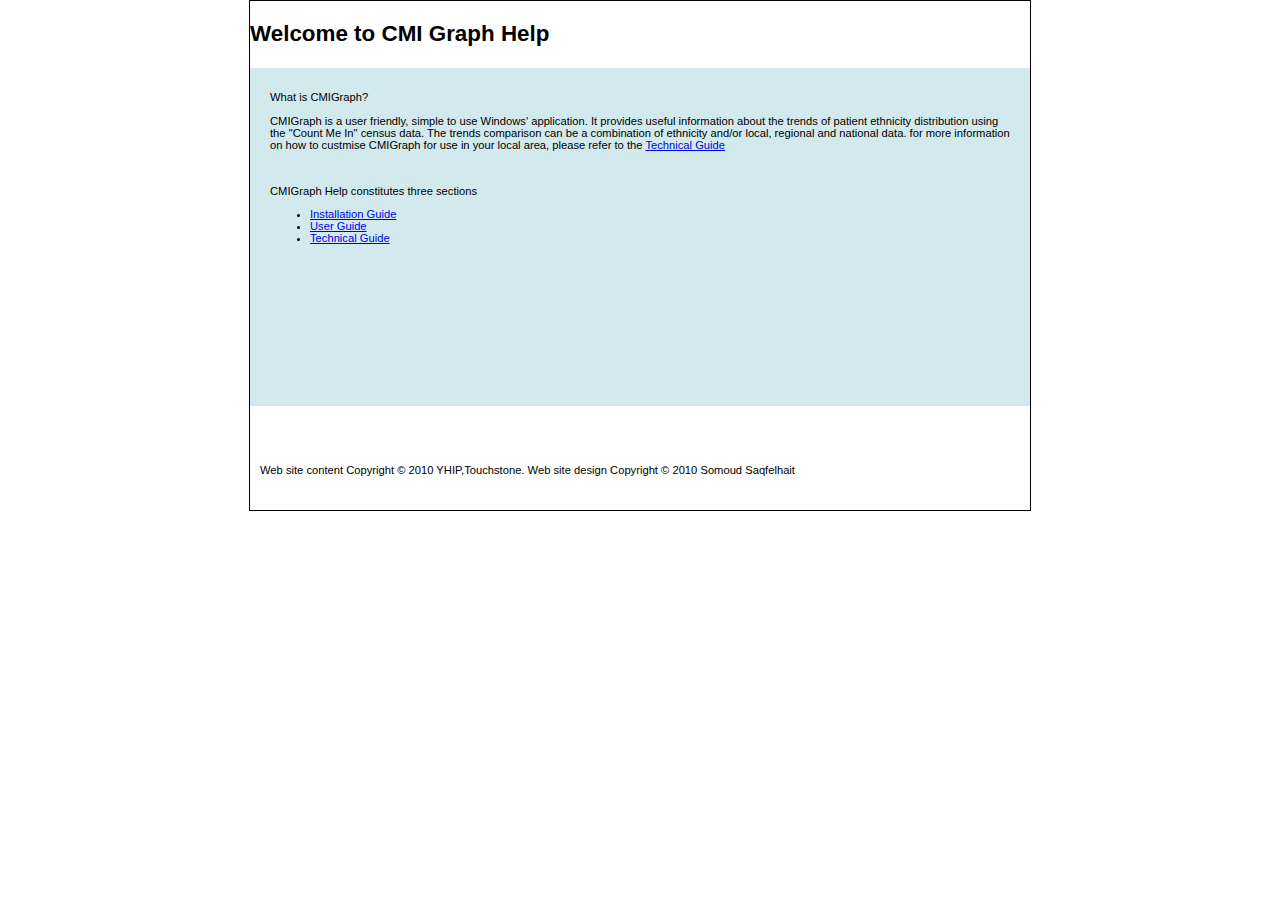
<file: CMI-User-Guide/index.html>
<!DOCTYPE html PUBLIC "-//W3C//DTD XHTML 1.0 Transitional//EN" "http://www.w3.org/TR/xhtml1/DTD/xhtml1-transitional.dtd">
<html xmlns="http://www.w3.org/1999/xhtml">
<head>
<meta http-equiv="Content-Type" content="text/html; charset=utf-8" />
<title>CMIGraph</title>
<link href="style.css" rel="stylesheet" type="text/css" /><!--[if IE]>
<style type="text/css"> 
/* place css fixes for all versions of IE in this conditional comment */
.thrColHybHdr #sidebar1, .thrColHybHdr #sidebar2 { padding-top: 30px; }
.thrColHybHdr #mainContent { zoom: 1; padding-top: 15px; }
/* the above proprietary zoom property gives IE the hasLayout it needs to avoid several bugs */
</style>
<![endif]-->
</head>

<body class="thrColHybHdr">

<div id="container">
  <div id="header">
    <h1>Welcome to CMI Graph Help</h1>
  <!-- end #header --></div>
  <div id="mainContent">
    <p>&nbsp;</p>
    <p>What is CMIGraph?</p>
    <p>CMIGraph is a user friendly, simple to use Windows' application. It provides useful information about the trends of patient ethnicity distribution using the &quot;Count Me In&quot; census data. The trends comparison can be a combination of ethnicity and/or local, regional and national data. for more information on how to custmise CMIGraph for use in your local area, please refer to the <a href="technical_guide.html">Technical Guide</a></p>
    <p>&nbsp;</p>
    <p>CMIGraph Help constitutes three sections</p>
    <ul>
      <li><a href="installation_guide.html">Installation Guide</a></li>
      <li><a href="user_guide.html">User Guide</a></li>
      <li><a href="technical_guide.html">Technical Guide</a></li>
    </ul>
    <p>&nbsp;</p>
    <p>&nbsp;</p>
    <p>&nbsp;</p>
    <p>&nbsp;</p>
    <p>&nbsp;</p>
    <p>
      <!-- end #mainContent -->
  </p>
    <p>&nbsp;</p>
    <p>&nbsp;</p>
</div>
	<!-- This clearing element should immediately follow the #mainContent div in order to force the #container div to contain all child floats --><br class="clearfloat" />
   <div id="footer">
<p>&nbsp;</p>
<div id="footer2">
  <div id="footer3">
    <div id="copy">Web site content Copyright © 2010 YHIP,Touchstone. Web site design Copyright © 2010 
      Somoud Saqfelhait</div>
  </div>
  <p>&nbsp;</p>
  <!-- end #footer -->
</div>
<!-- end #container -->
</div></div>
</body>
</html>
</file>
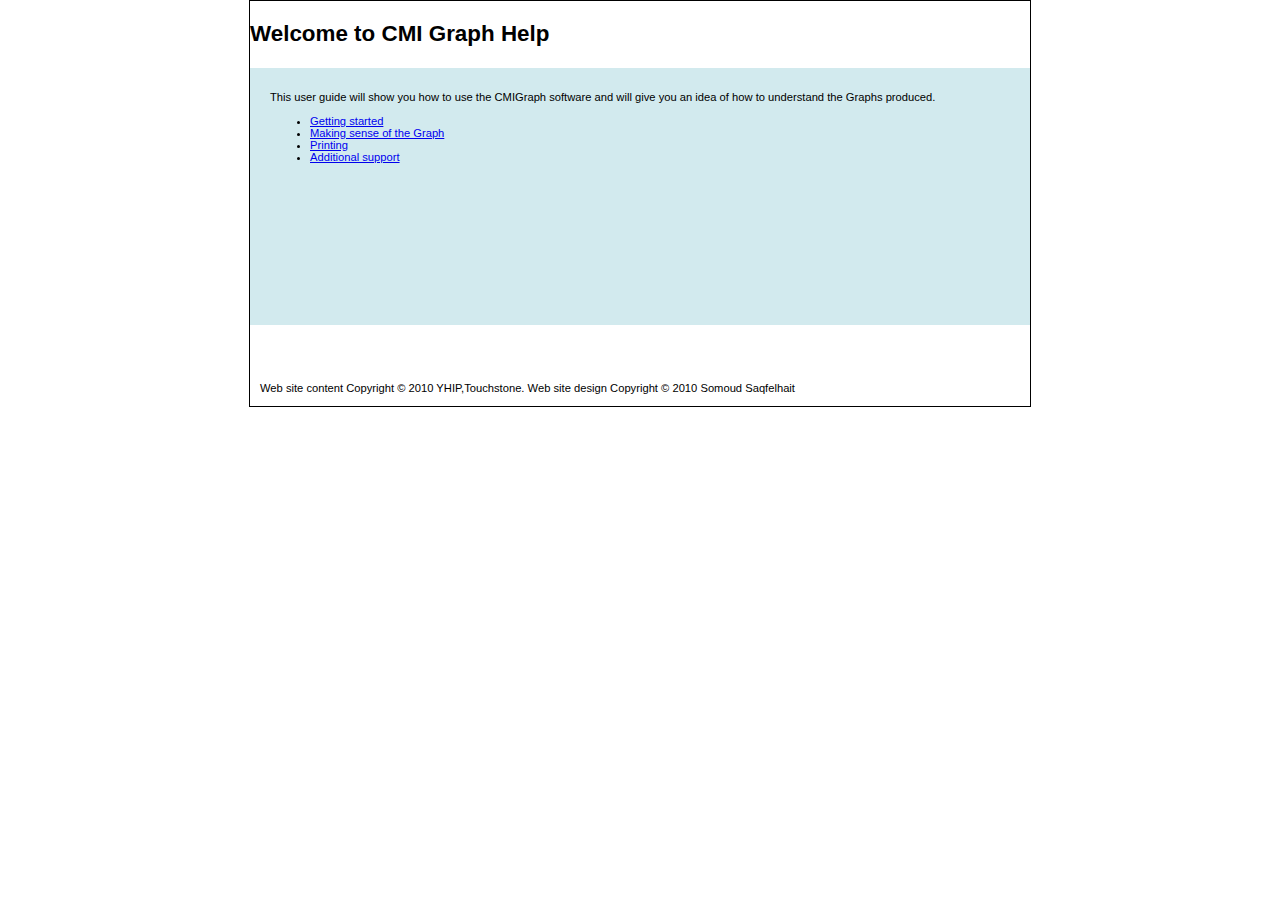
<file: CMI-User-Guide/additional support.html>
<!DOCTYPE html PUBLIC "-//W3C//DTD XHTML 1.0 Transitional//EN" "http://www.w3.org/TR/xhtml1/DTD/xhtml1-transitional.dtd">
<html xmlns="http://www.w3.org/1999/xhtml">
<head>
<meta http-equiv="Content-Type" content="text/html; charset=utf-8" />
<title>CMIGraph</title>
<link href="style.css" rel="stylesheet" type="text/css" /><!--[if IE]>
<style type="text/css"> 
/* place css fixes for all versions of IE in this conditional comment */
.thrColHybHdr #sidebar1, .thrColHybHdr #sidebar2 { padding-top: 30px; }
.thrColHybHdr #mainContent { zoom: 1; padding-top: 15px; }
/* the above proprietary zoom property gives IE the hasLayout it needs to avoid several bugs */
</style>
<![endif]-->
</head>

<body class="thrColHybHdr">

<div id="container">
  <div id="header">
    <h1>Welcome to CMI Graph Help</h1>
  <!-- end #header --></div>
  <div id="mainContent">
    <p>&nbsp;</p>
    <p>This user guide will show you how to use the CMIGraph software and will give you an idea of how to understand the Graphs produced.</p>
    <ul>
      <li><a href="getting_started.html">Getting started</a></li>
      <li><a href="making_sense.html">Making sense of the Graph</a></li>
      <li><a href="printing.html">Printing</a></li>
      <li><a href="additional support.html">Additional support</a></li>
    </ul>
<p>&nbsp;</p>
    <p>&nbsp;</p>
    <p>&nbsp;</p>
    <p>&nbsp;</p>
    <p>&nbsp;</p>
    <p>
      <!-- end #mainContent -->
  </p>
    <p>&nbsp;</p>
    <p>&nbsp;</p>
  </div>
	<!-- This clearing element should immediately follow the #mainContent div in order to force the #container div to contain all child floats --><br class="clearfloat" />
   <div id="footer">
<p>&nbsp;</p>
<div id="footer2">
  <p>Web site content Copyright © 2010 YHIP,Touchstone. Web site design Copyright © 2010 
      Somoud Saqfelhait</p>
  <!-- end #footer -->
</div>
<!-- end #container -->
</div></div>
</body>
</html>
</file>
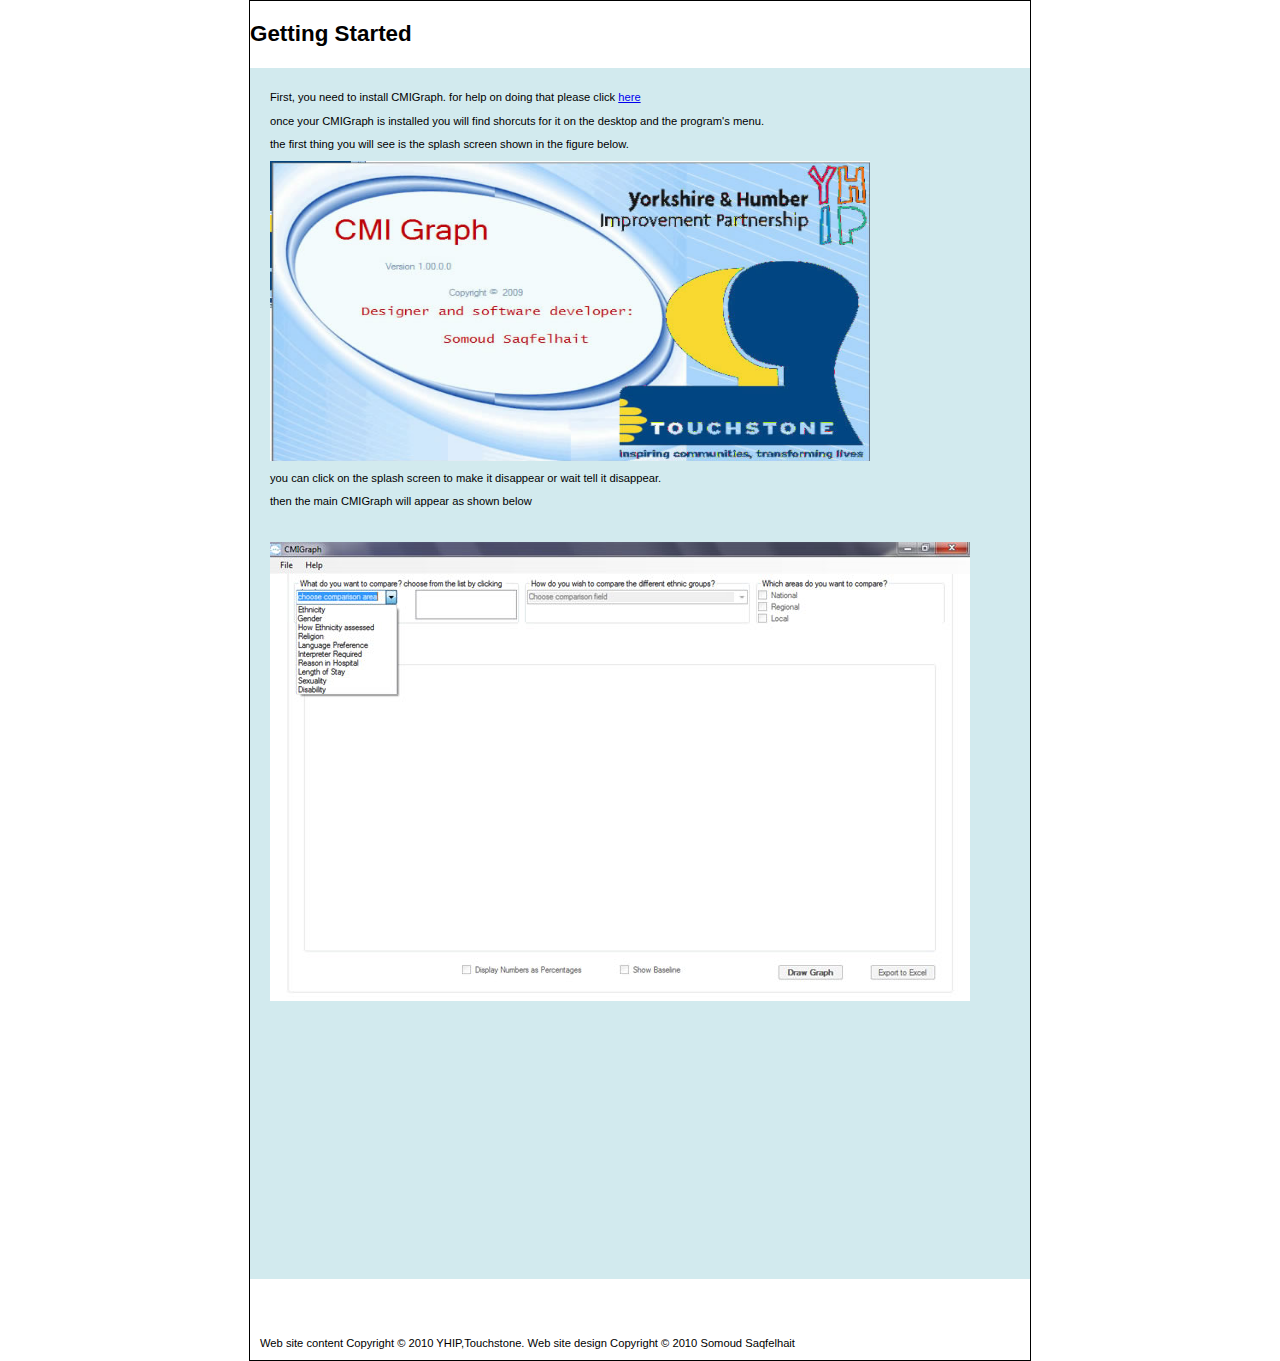
<file: CMI-User-Guide/getting_started.html>
<!DOCTYPE html PUBLIC "-//W3C//DTD XHTML 1.0 Transitional//EN" "http://www.w3.org/TR/xhtml1/DTD/xhtml1-transitional.dtd">
<html xmlns="http://www.w3.org/1999/xhtml">
<head>
<meta http-equiv="Content-Type" content="text/html; charset=utf-8" />
<title>CMIGraph-Getting Started</title>
<link href="style.css" rel="stylesheet" type="text/css" /><!--[if IE]>
<style type="text/css"> 
/* place css fixes for all versions of IE in this conditional comment */
.thrColHybHdr #sidebar1, .thrColHybHdr #sidebar2 { padding-top: 30px; }
.thrColHybHdr #mainContent { zoom: 1; padding-top: 15px; }
/* the above proprietary zoom property gives IE the hasLayout it needs to avoid several bugs */
</style>
<![endif]-->
</head>

<body class="thrColHybHdr">

<div id="container">
  <div id="header">
    <h1>Getting Started</h1>
  <!-- end #header --></div>
  <div id="mainContent">
    <p>&nbsp;</p>
    <p>First, you need to install CMIGraph. for help on doing that please click <a href="installation_guide.html">here</a></p>
    <p>once your CMIGraph is installed you will find shorcuts for it on the desktop and the program's menu.</p>
    <p>the first thing you will see is the splash screen shown in the figure below.</p>
    <p><img src="splash.jpg" alt="" width="600" height="300" align="middle" /></p>
    <p>you can click on the splash screen to make it disappear or wait tell it disappear.</p>
    <p>then the main CMIGraph will appear as shown below</p>
    <p>&nbsp;</p>
    <p><img src="main.jpg" alt="" width="700" height="459" /></p>
    <p>&nbsp;</p>
    <p>&nbsp;</p>
    <p>&nbsp;</p>
    <p>&nbsp;</p>
<p>&nbsp;</p>
    <p>&nbsp;</p>
    <p>&nbsp;</p>
    <p>&nbsp;</p>
    <p>&nbsp;</p>
    <p>&nbsp;</p>
    <p>
      <!-- end #mainContent -->
  </p>
    <p>&nbsp;</p>
    <p>&nbsp;</p>
  </div>
	<!-- This clearing element should immediately follow the #mainContent div in order to force the #container div to contain all child floats --><br class="clearfloat" />
   <div id="footer">
<p>&nbsp;</p>
<div id="footer2">
  <p>Web site content Copyright © 2010 YHIP,Touchstone. Web site design Copyright © 2010 
      Somoud Saqfelhait</p>
  <div id="footer3">
    <div id="copy"></div>
  </div>
  <!-- end #footer -->
</div>
<!-- end #container -->
</div></div>
</body>
</html>
</file>
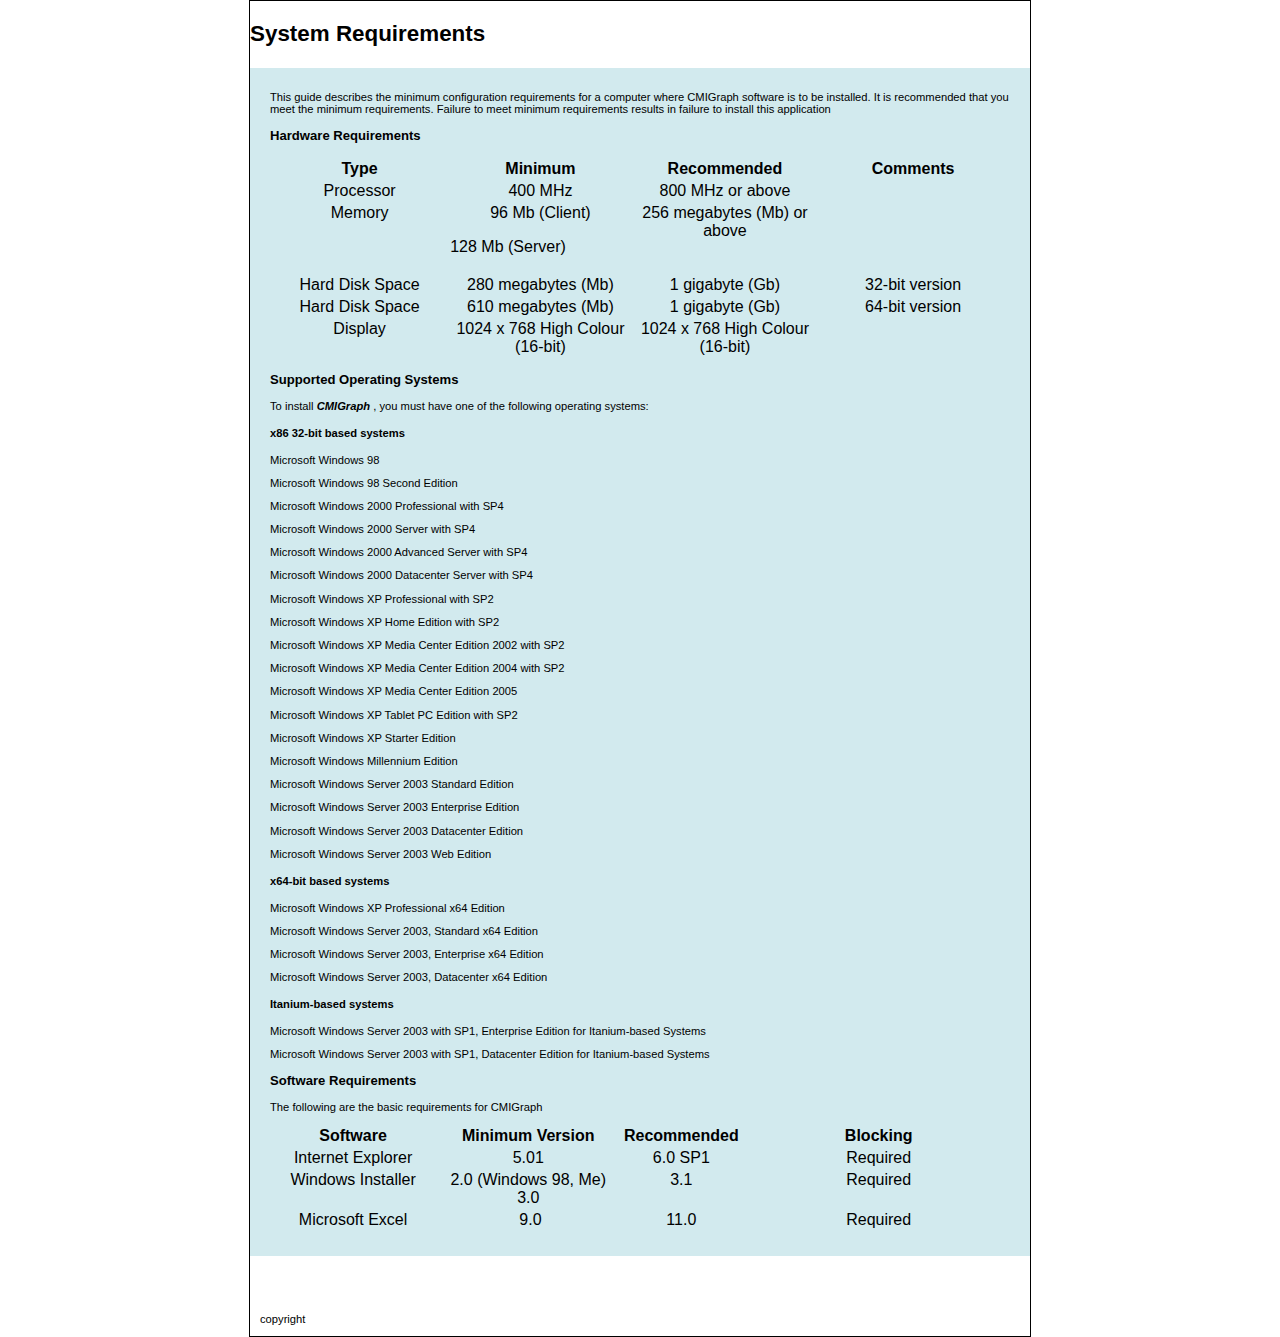
<file: CMI-User-Guide/installation_guide-requirements.html>
<!DOCTYPE html PUBLIC "-//W3C//DTD XHTML 1.0 Transitional//EN" "http://www.w3.org/TR/xhtml1/DTD/xhtml1-transitional.dtd">
<html xmlns="http://www.w3.org/1999/xhtml">
<head>
<meta http-equiv="Content-Type" content="text/html; charset=utf-8" />
<title>CMIGraph</title>
<link href="style.css" rel="stylesheet" type="text/css" /><!--[if IE]>
<style type="text/css"> 
/* place css fixes for all versions of IE in this conditional comment */
.thrColHybHdr #sidebar1, .thrColHybHdr #sidebar2 { padding-top: 30px; }
.thrColHybHdr #mainContent { zoom: 1; padding-top: 15px; }
/* the above proprietary zoom property gives IE the hasLayout it needs to avoid several bugs */
</style>
<![endif]-->
</head>

<body class="thrColHybHdr">

<div id="container">
  <div id="header">
    <h1>System Requirements</h1>
  <!-- end #header --></div>
  <div id="mainContent">
    <p>&nbsp;</p>
    <p>This guide describes the minimum configuration requirements for a   computer where CMIGraph software is to be installed. It is recommended that you meet the   minimum requirements. Failure to meet minimum requirements results in failure to install this application</p>
    <h3><a>
      <!---->
    </a>Hardware Requirements</h3>
    <div>
      <table>
        <tbody>
          <tr valign="top">
            <th width="24%">Type</th>
            <th width="25%">Minimum</th>
            <th width="25%">Recommended</th>
            <th width="26%">Comments</th>
          </tr>
          <tr valign="top">
            <td width="24%">Processor</td>
            <td width="25%">400 MHz</td>
            <td width="25%">800 MHz or above</td>
            <td width="26%"> </td>
          </tr>
          <tr valign="top">
            <td width="24%">Memory</td>
            <td width="25%">96 Mb (Client)
              <p>128 Mb (Server)</p></td>
            <td width="25%">256 megabytes (Mb) or above</td>
            <td width="26%"> </td>
          </tr>
          <tr valign="top">
            <td width="24%">Hard Disk Space</td>
            <td width="25%">280 megabytes (Mb)</td>
            <td width="25%">1 gigabyte (Gb)</td>
            <td width="26%">32-bit version</td>
          </tr>
          <tr valign="top">
            <td width="24%">Hard Disk Space</td>
            <td width="25%">610 megabytes (Mb)</td>
            <td width="25%">1 gigabyte (Gb)</td>
            <td width="26%">64-bit version</td>
          </tr>
          <tr valign="top">
            <td width="24%">Display</td>
            <td width="25%">1024 x 768 High Colour (16-bit)</td>
            <td width="25%">1024 x 768 High Colour (16-bit)</td>
            <td width="26%"> </td>
          </tr>
        </tbody>
      </table>
    </div>
    <h3><a>
      <!---->
    </a>Supported Operating Systems</h3>
    <p>To install <strong><em>CMIGraph </em></strong>, you must have one of the following   operating systems:</p>
    <h4>x86 32-bit based systems</h4>
    <p>Microsoft Windows 98 </p>
    <p>Microsoft Windows 98 Second Edition </p>
    <p>Microsoft Windows 2000 Professional with SP4 </p>
    <p>Microsoft Windows 2000 Server with SP4 </p>
    <p>Microsoft Windows 2000 Advanced Server with SP4 </p>
    <p>Microsoft Windows 2000 Datacenter Server with SP4 </p>
    <p>Microsoft Windows XP Professional with SP2 </p>
    <p>Microsoft Windows XP Home Edition with SP2 </p>
    <p>Microsoft Windows XP Media Center Edition 2002 with SP2 </p>
    <p>Microsoft Windows XP Media Center Edition 2004 with SP2 </p>
    <p>Microsoft Windows XP Media Center Edition 2005 </p>
    <p>Microsoft Windows XP Tablet PC Edition with SP2 </p>
    <p>Microsoft Windows XP Starter Edition </p>
    <p>Microsoft Windows Millennium Edition </p>
    <p>Microsoft Windows Server 2003 Standard Edition </p>
    <p>Microsoft Windows Server 2003 Enterprise Edition </p>
    <p>Microsoft Windows Server 2003 Datacenter Edition </p>
    <p>Microsoft Windows Server 2003 Web Edition </p>
    <h4>x64-bit based systems</h4>
    <p>Microsoft Windows XP Professional x64 Edition </p>
    <p>Microsoft Windows Server 2003, Standard x64 Edition </p>
    <p>Microsoft Windows Server 2003, Enterprise x64 Edition </p>
    <p>Microsoft Windows Server 2003, Datacenter x64 Edition </p>
    <h4>Itanium-based systems</h4>
    <p>Microsoft Windows Server 2003 with SP1, Enterprise Edition for Itanium-based   Systems </p>
    <p>Microsoft Windows Server 2003 with SP1, Datacenter Edition for Itanium-based   Systems </p>
    <h3><a>
      <!---->
    </a>Software Requirements</h3>
    <p>The following are the basic requirements for CMIGraph</p>
    <div>
      <table width="747">
        <tbody>
          <tr valign="top">
            <th width="22%">Software</th>
            <th width="25%">Minimum Version</th>
            <th width="16%">Recommended</th>
            <th width="37%">Blocking</th>
          </tr>
          <tr valign="top">
            <td width="22%">Internet Explorer</td>
            <td width="25%">5.01</td>
            <td width="16%">6.0 SP1</td>
            <td width="37%">Required</td>
          </tr>
          <tr valign="top">
            <td width="22%">Windows Installer</td>
            <td width="25%">2.0 (Windows 98, Me) 3.0</td>
            <td width="16%">3.1</td>
            <td width="37%">Required</td>
          </tr>
          <tr valign="top">
            <td width="22%">Microsoft Excel</td>
            <td width="25%"> 9.0</td>
            <td width="16%">11.0</td>
            <td width="37%">Required</td>
          </tr>
        </tbody>
      </table>
    </div>
    <blockquote>&nbsp;</blockquote>
  </div>
	<!-- This clearing element should immediately follow the #mainContent div in order to force the #container div to contain all child floats --><br class="clearfloat" />
   <div id="footer">
<p>&nbsp;</p>
<div id="footer2">
  <p>copyright </p>
  <!-- end #footer -->
</div>
<!-- end #container -->
</div></div>
</body>
</html>
</file>
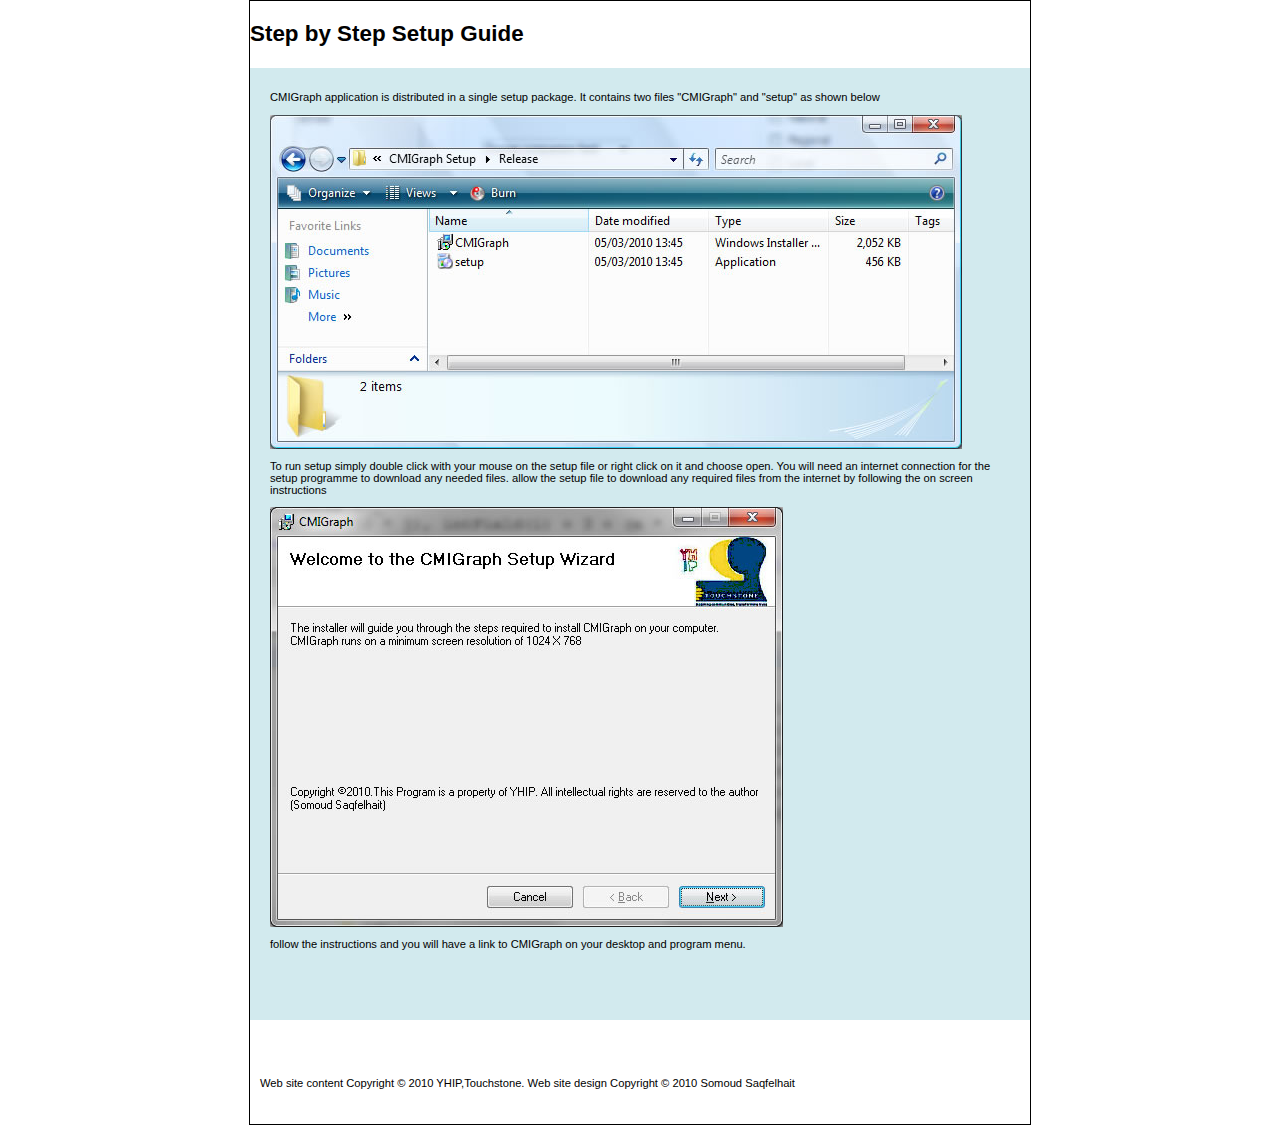
<file: CMI-User-Guide/installation_guide-steps.html>
<!DOCTYPE html PUBLIC "-//W3C//DTD XHTML 1.0 Transitional//EN" "http://www.w3.org/TR/xhtml1/DTD/xhtml1-transitional.dtd">
<html xmlns="http://www.w3.org/1999/xhtml">
<head>
<meta http-equiv="Content-Type" content="text/html; charset=utf-8" />
<title>CMIGraph</title>
<link href="style.css" rel="stylesheet" type="text/css" /><!--[if IE]>
<style type="text/css"> 
/* place css fixes for all versions of IE in this conditional comment */
.thrColHybHdr #sidebar1, .thrColHybHdr #sidebar2 { padding-top: 30px; }
.thrColHybHdr #mainContent { zoom: 1; padding-top: 15px; }
/* the above proprietary zoom property gives IE the hasLayout it needs to avoid several bugs */
</style>
<![endif]-->
</head>

<body class="thrColHybHdr">

<div id="container">
  <div id="header">
    <h1>Step by Step Setup Guide</h1>
  <!-- end #header --></div>
  <div id="mainContent">
    <p>&nbsp;</p>
    <p>CMIGraph application is distributed in a single setup package. It contains two files &quot;CMIGraph&quot; and &quot;setup&quot; as shown below</p>
    <p><img src="fils.jpg" alt="Files" width="692" height="334" /></p>
    <p>To run setup simply double click with your mouse on the setup file or right click on it and choose open. You will need an internet connection for the setup programme to download any needed files. allow the setup file to download any required files from the internet by following the on screen instructions</p>
    <p><img src="setup1.jpg" alt="" width="513" height="420" align="bottom" /></p>
    <p>follow the instructions and you will have a link to CMIGraph on your desktop and program menu.</p>
    <p>&nbsp;</p>
    <p>&nbsp;</p>
    <p>&nbsp;</p>
  </div>
	<!-- This clearing element should immediately follow the #mainContent div in order to force the #container div to contain all child floats --><br class="clearfloat" />
   <div id="footer">
<p>&nbsp;</p>
<div id="footer2">
  <div id="copy">Web site content Copyright © 2010 YHIP,Touchstone. Web site design Copyright © 2010 
     Somoud Saqfelhait<br />
  </div>
  <p>&nbsp;</p>
<!-- end #footer -->
</div>
<!-- end #container -->
</div></div>
</body>
</html>
</file>
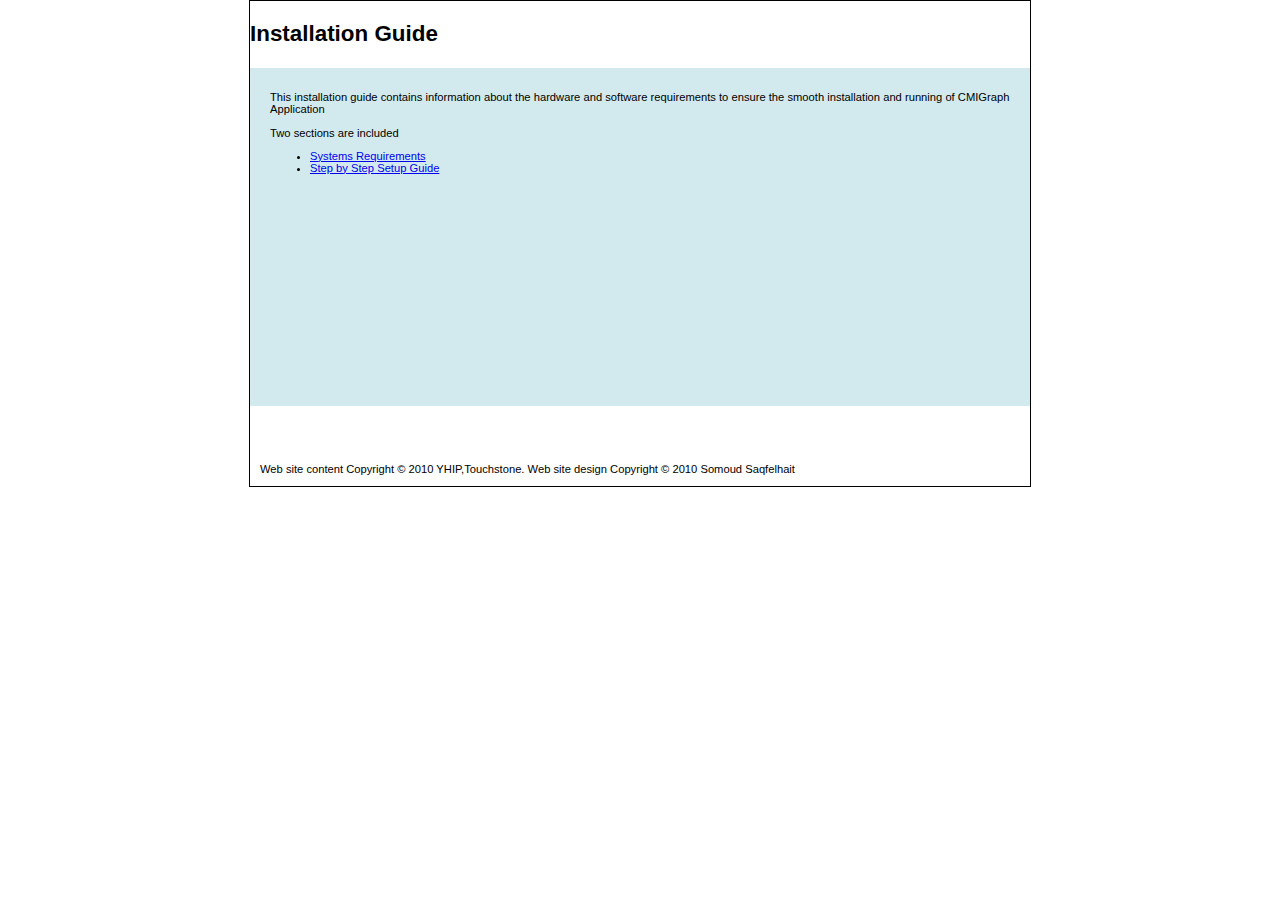
<file: CMI-User-Guide/installation_guide.html>
<!DOCTYPE html PUBLIC "-//W3C//DTD XHTML 1.0 Transitional//EN" "http://www.w3.org/TR/xhtml1/DTD/xhtml1-transitional.dtd">
<html xmlns="http://www.w3.org/1999/xhtml">
<head>
<meta http-equiv="Content-Type" content="text/html; charset=utf-8" />
<title>CMIGraph</title>
<link href="style.css" rel="stylesheet" type="text/css" /><!--[if IE]>
<style type="text/css"> 
/* place css fixes for all versions of IE in this conditional comment */
.thrColHybHdr #sidebar1, .thrColHybHdr #sidebar2 { padding-top: 30px; }
.thrColHybHdr #mainContent { zoom: 1; padding-top: 15px; }
/* the above proprietary zoom property gives IE the hasLayout it needs to avoid several bugs */
</style>
<![endif]-->
</head>

<body class="thrColHybHdr">

<div id="container">
  <div id="header">
    <h1>Installation Guide </h1>
  <!-- end #header --></div>
  <div id="mainContent">
    <p>&nbsp;</p>
    <p>This installation guide contains information about the hardware and software requirements to ensure the smooth installation and running of CMIGraph Application</p>
    <p>Two sections are included</p>
    <ul>
      <li><a href="installation_guide-requirements.html">Systems Requirements</a></li>
      <li><a href="installation_guide-steps.html">Step by Step Setup Guide</a></li>
    </ul>
    <p>&nbsp;</p>
    <p>&nbsp;</p>
    <p>&nbsp;</p>
    <p>&nbsp;</p>
    <p>&nbsp;</p>
    <p>&nbsp;</p>
    <p>&nbsp;</p>
    <p>&nbsp;</p>
    <p>&nbsp;</p>
    <p>&nbsp;</p>
  </div>
   <!-- This clearing element should immediately follow the #mainContent div in order to force the #container div to contain all child floats --><br class="clearfloat" />
   <div id="footer">
<p>&nbsp;</p>
<div id="footer2">
  <p>Web site content Copyright © 2010 YHIP,Touchstone. Web site design Copyright © 2010 
      Somoud Saqfelhait</p>
  <div id="footer3">
    <div id="copy"></div>
  </div>
  <!-- end #footer -->
</div>
<!-- end #container -->
</div></div>
</body>
</html>
</file>
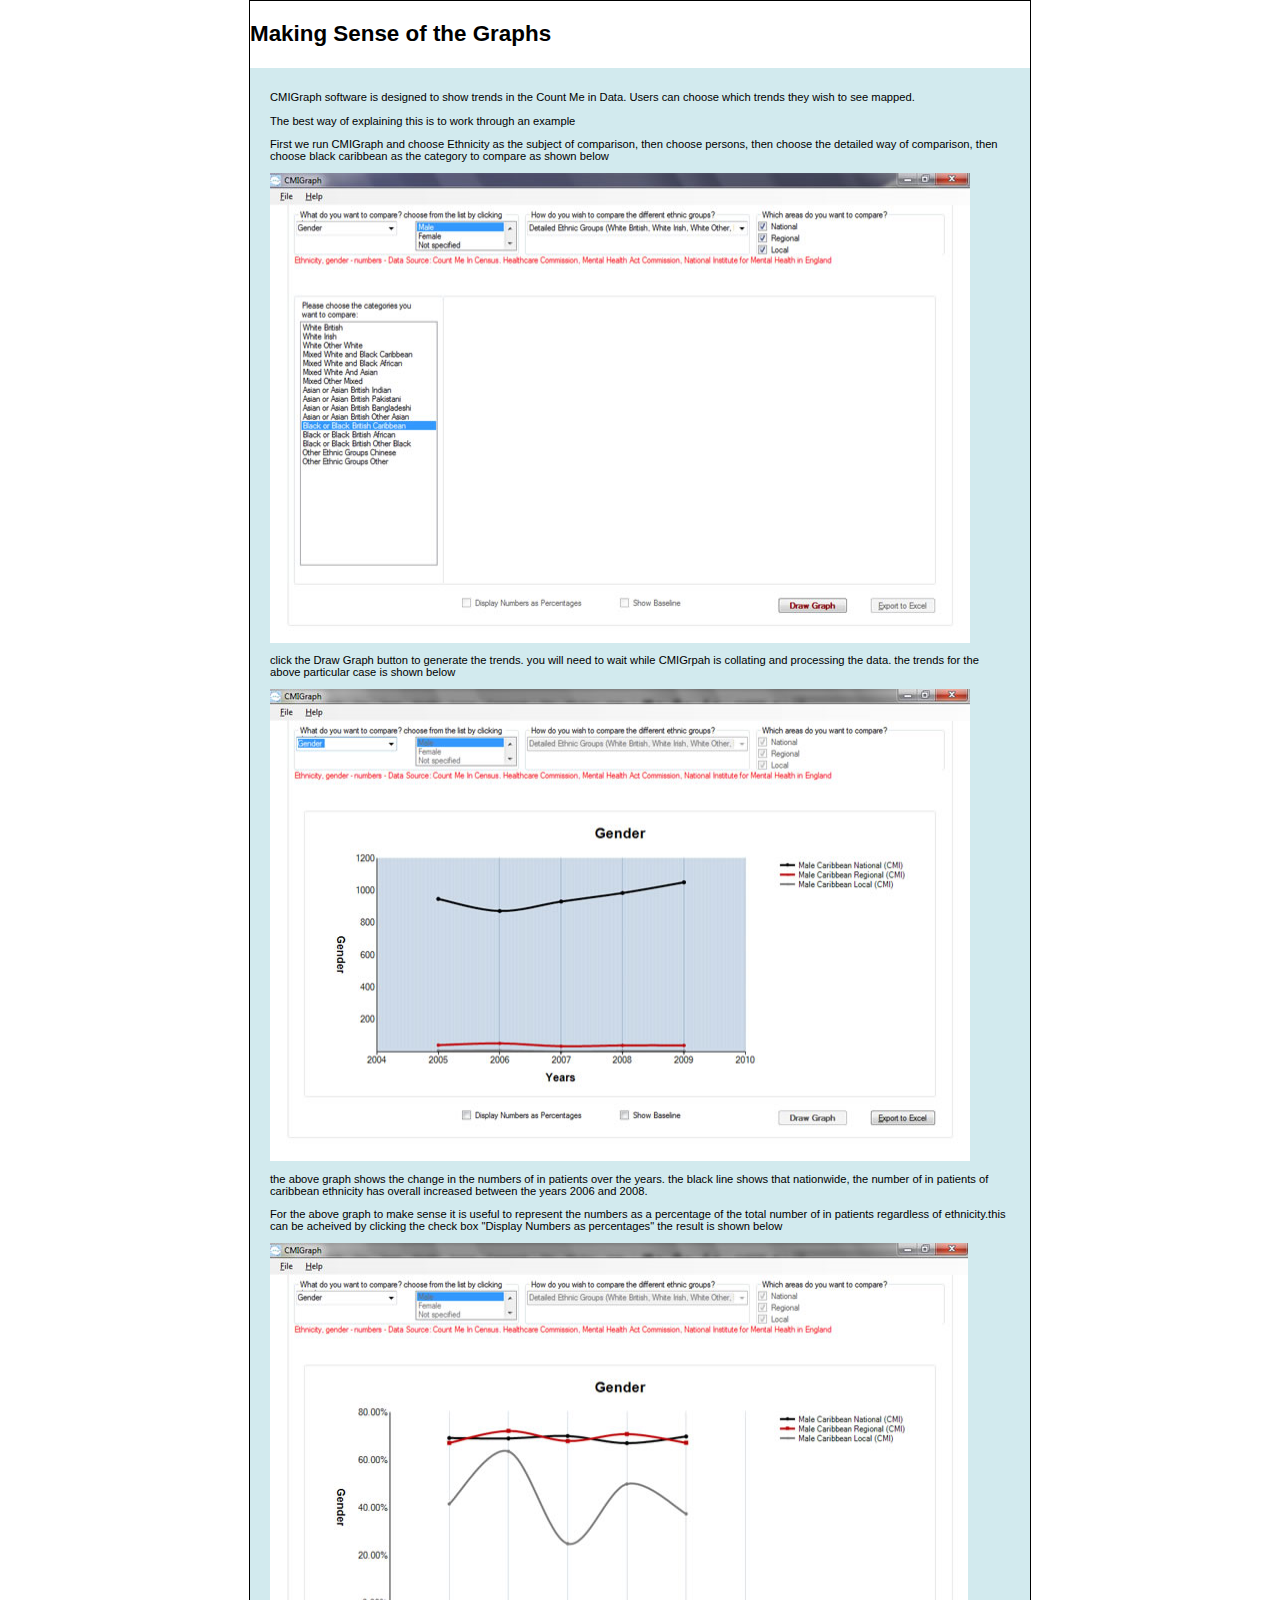
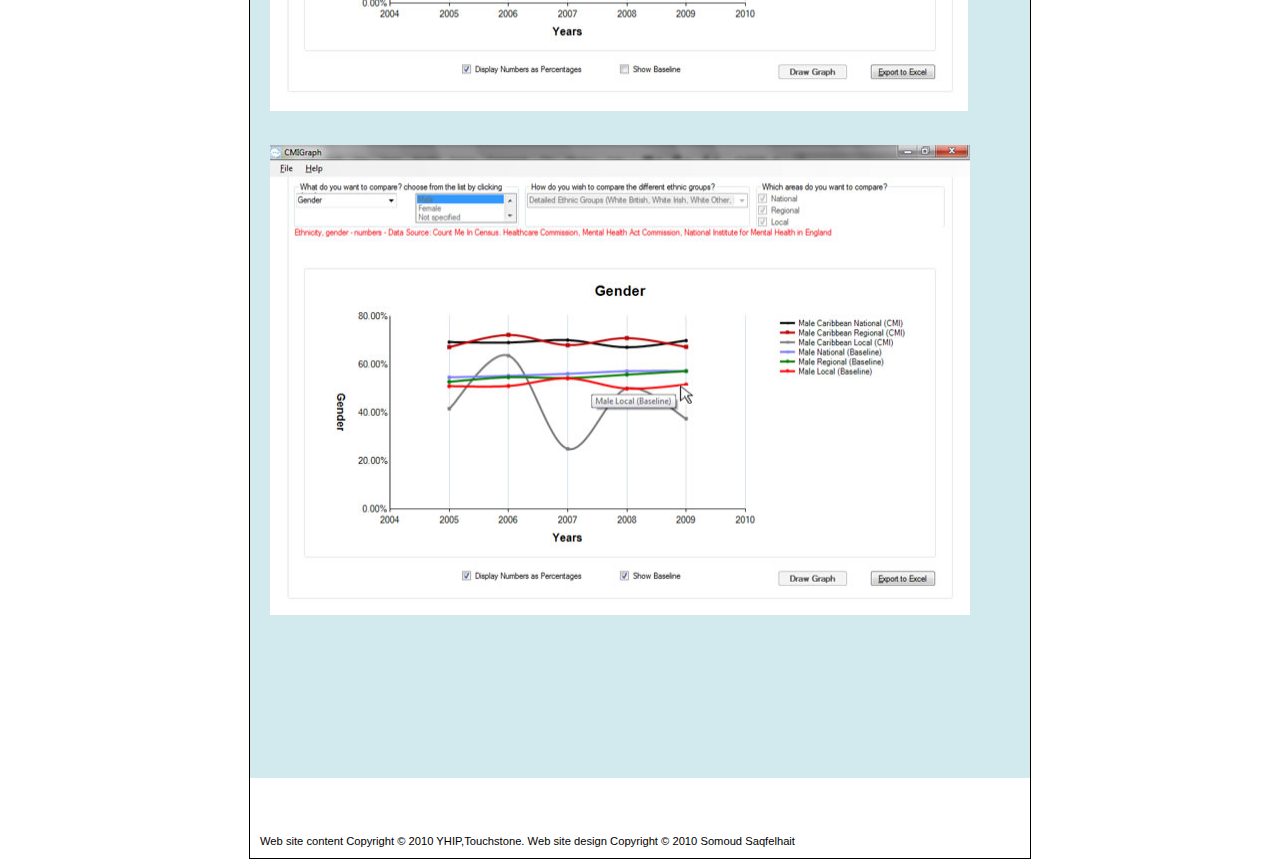
<file: CMI-User-Guide/making_sense-ethnicity.html>
<!DOCTYPE html PUBLIC "-//W3C//DTD XHTML 1.0 Transitional//EN" "http://www.w3.org/TR/xhtml1/DTD/xhtml1-transitional.dtd">
<html xmlns="http://www.w3.org/1999/xhtml">
<head>
<meta http-equiv="Content-Type" content="text/html; charset=utf-8" />
<title>CMIGraph-making sense of graphs</title>
<link href="style.css" rel="stylesheet" type="text/css" /><!--[if IE]>
<style type="text/css"> 
/* place css fixes for all versions of IE in this conditional comment */
.thrColHybHdr #sidebar1, .thrColHybHdr #sidebar2 { padding-top: 30px; }
.thrColHybHdr #mainContent { zoom: 1; padding-top: 15px; }
/* the above proprietary zoom property gives IE the hasLayout it needs to avoid several bugs */
</style>
<![endif]-->
</head>

<body class="thrColHybHdr">

<div id="container">
  <div id="header">
    <h1>Making Sense of the Graphs</h1>
  <!-- end #header --></div>
  <div id="mainContent">
    <p>&nbsp;</p>
    <p>CMIGraph software is designed to show trends in the Count Me in Data. Users can choose which trends they wish to see mapped.    </p>
    <p>The best way of explaining this is to work through an example </p>
    <p>First  we run CMIGraph and choose Ethnicity as the subject of comparison, then choose persons, then choose the detailed way of comparison, then choose black caribbean as the category to compare as shown below </p>
<p><img src="makesenseC.jpg" alt="" width="700" height="470" /></p>
    <p>click the Draw Graph button to generate the trends. you will need to wait while CMIGrpah is collating and processing the data. the trends for the above particular case is shown below</p>
    <p><img src="makesenseC1.jpg" alt="" width="700" height="472" /></p>
    <p>the above graph shows the change in the numbers of in patients over the years. the black line shows that nationwide, the number of in patients of caribbean ethnicity has overall increased between the years 2006 and 2008.</p>
    <p>For the above graph to make sense it is useful to represent the numbers as a percentage of the total number of in patients regardless of ethnicity.this can be acheived by clicking the check box &quot;Display Numbers as percentages&quot; the result is shown below</p>
    <p><img src="makingsencepercentage.jpg" alt="" width="698" height="468" /></p>
    <p>&nbsp;</p>
    <p><img src="makesensebaseline.jpg" alt="" width="700" height="470" /></p>
    <p>&nbsp;</p>
<p>&nbsp;</p>
    <p>&nbsp;</p>
    <p>&nbsp;</p>
    <p>&nbsp;</p>
    <p>
      <!-- end #mainContent -->
  </p>
    <p>&nbsp;</p>
    <p>&nbsp;</p>
  </div>
	<!-- This clearing element should immediately follow the #mainContent div in order to force the #container div to contain all child floats --><br class="clearfloat" />
   <div id="footer">
<p>&nbsp;</p>
<div id="footer2">
  <p>Web site content Copyright © 2010 YHIP,Touchstone. Web site design Copyright © 2010 
      Somoud Saqfelhait</p>
  <!-- end #footer -->
</div>
<!-- end #container -->
</div></div>
</body>
</html>
</file>
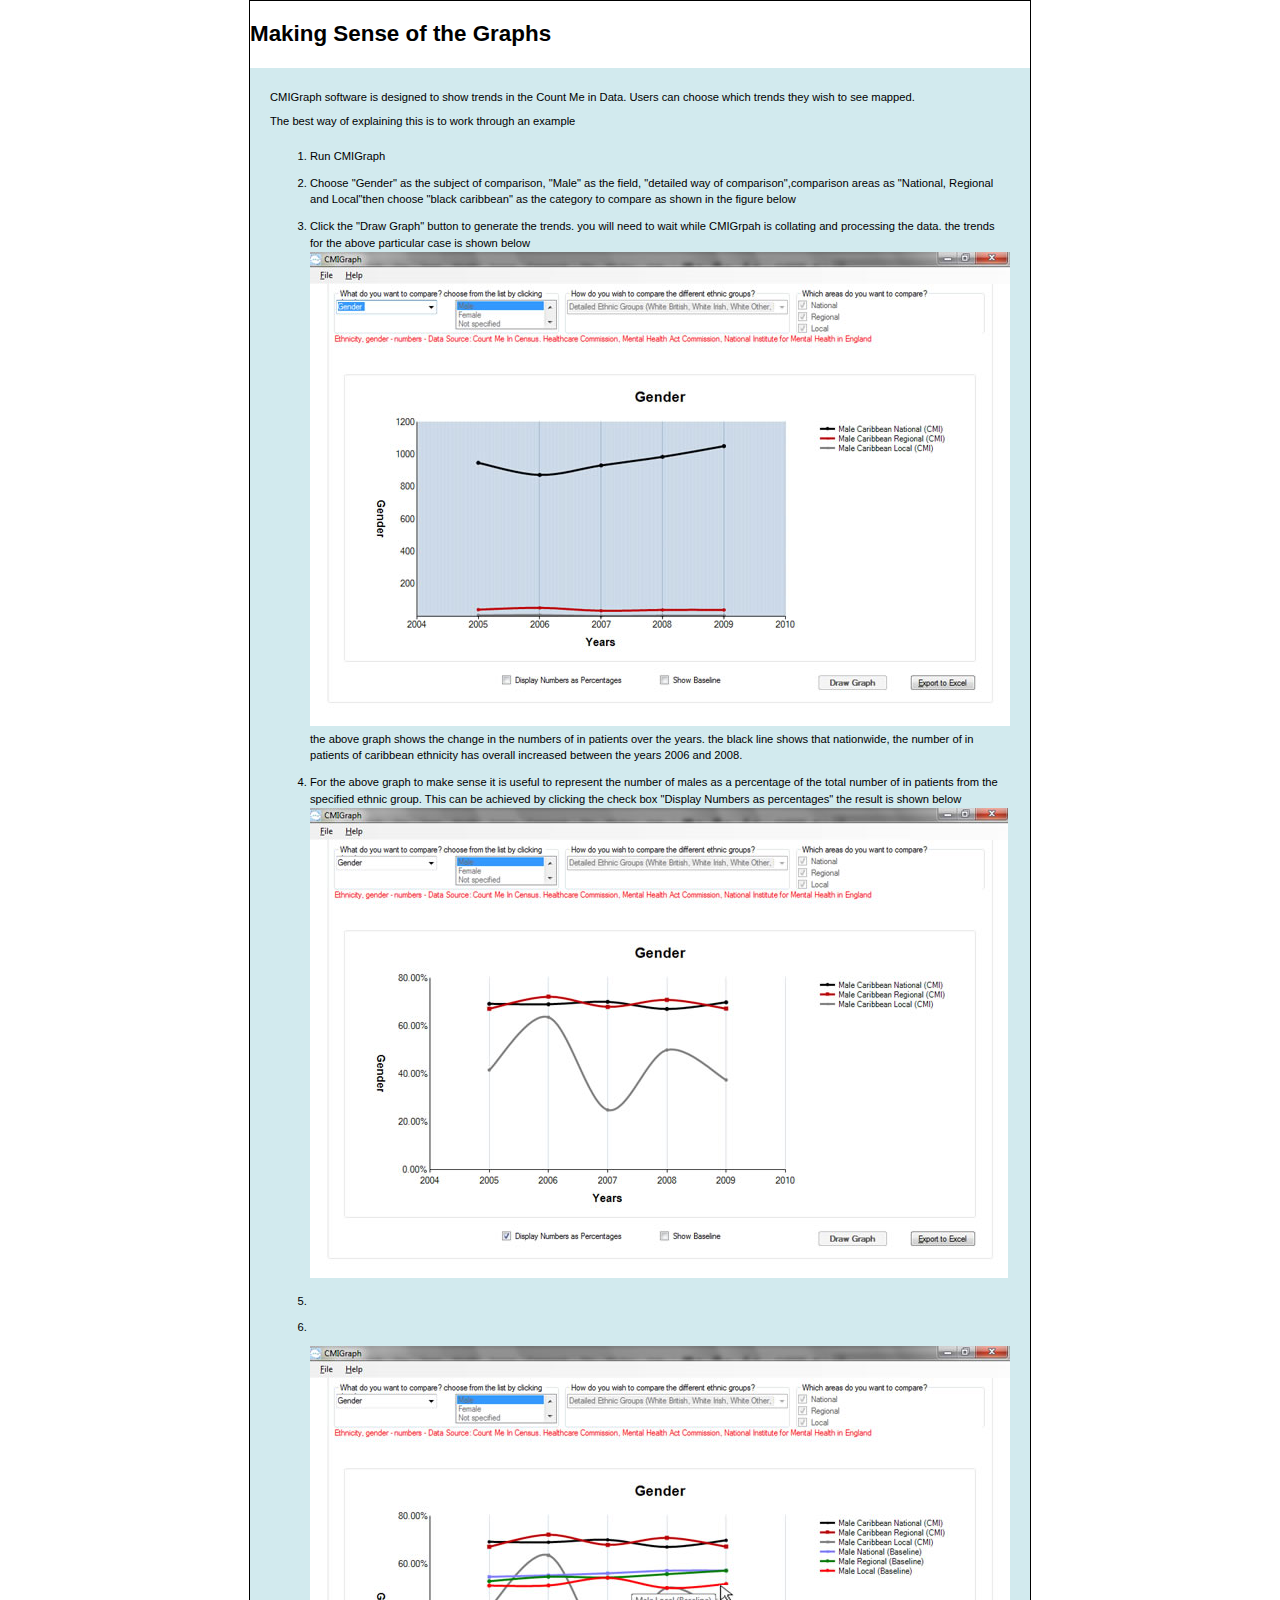
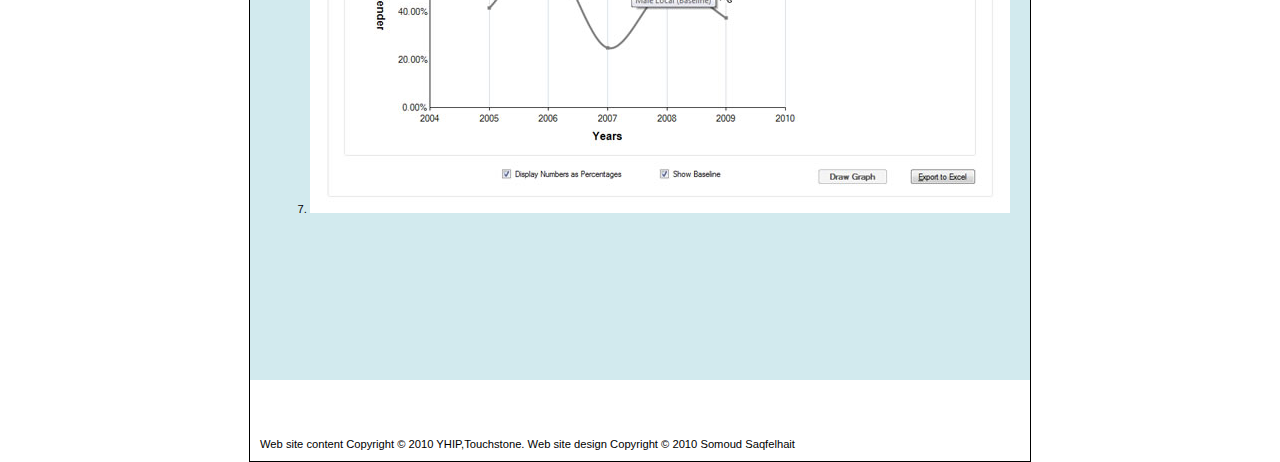
<file: CMI-User-Guide/making_sense.html>
<!DOCTYPE html PUBLIC "-//W3C//DTD XHTML 1.0 Transitional//EN" "http://www.w3.org/TR/xhtml1/DTD/xhtml1-transitional.dtd">
<html xmlns="http://www.w3.org/1999/xhtml">
<head>
<meta http-equiv="Content-Type" content="text/html; charset=utf-8" />
<title>CMIGraph</title>
<link href="style.css" rel="stylesheet" type="text/css" /><!--[if IE]>
<style type="text/css"> 
/* place css fixes for all versions of IE in this conditional comment */
.thrColHybHdr #sidebar1, .thrColHybHdr #sidebar2 { padding-top: 30px; }
.thrColHybHdr #mainContent { zoom: 1; padding-top: 15px; }
/* the above proprietary zoom property gives IE the hasLayout it needs to avoid several bugs */
</style>
<![endif]-->
</head>

<body class="thrColHybHdr">

<div id="container">
  <div id="header">
    <h1>Making Sense of the Graphs</h1>
  <!-- end #header --></div>
  <div id="mainContent">
    <p>&nbsp;</p>
    <p>CMIGraph software is designed to show trends in the Count Me in Data. Users can choose which trends they wish to see mapped.    </p>
    <p>The best way of explaining this is to work through an example </p>
    <ol type="1">
      <li type="1">        Run CMIGraph      </li>
      <li type="1">        Choose &quot;Gender&quot; as the subject of comparison, &quot;Male&quot; as the field,  &quot;detailed way of comparison&quot;,comparison areas as &quot;National, Regional and Local&quot;then choose &quot;black caribbean&quot; as the category to compare as shown in the figure below </li>
      <li>Click the &quot;Draw Graph&quot; button to generate the trends. you will need to wait while CMIGrpah is collating and processing the data. the trends for the above particular case is shown below<img src="makesenseC1.jpg" alt="" width="700" height="474" /> the above graph shows the change in the numbers of in patients over the years. the black line shows that nationwide, the number of in patients of caribbean ethnicity has overall increased between the years 2006 and 2008.</li>
      <li> For the above graph to make sense it is useful to represent the number of males as a percentage of the total number of in patients from the specified ethnic group. This can be achieved by clicking the check box &quot;Display Numbers as percentages&quot; the result is shown below<img src="makingsencepercentage.jpg" alt="" width="698" height="470" /></li>
      <li></li>
      <li></li>
      <li><img src="makesensebaseline.jpg" alt="" width="700" height="467" /></li>
    </ol>
<p>&nbsp;</p>
<p>&nbsp;</p>
    <p>&nbsp;</p>
    <p>&nbsp;</p>
    <p>&nbsp;</p>
    <p>
      <!-- end #mainContent -->
  </p>
    <p>&nbsp;</p>
    <p>&nbsp;</p>
  </div>
	<!-- This clearing element should immediately follow the #mainContent div in order to force the #container div to contain all child floats --><br class="clearfloat" />
   <div id="footer">
<p>&nbsp;</p>
<div id="footer2">
  <p>Web site content Copyright © 2010 YHIP,Touchstone. Web site design Copyright © 2010 
      Somoud Saqfelhait</p>
  <!-- end #footer -->
</div>
<!-- end #container -->
</div></div>
</body>
</html>
</file>
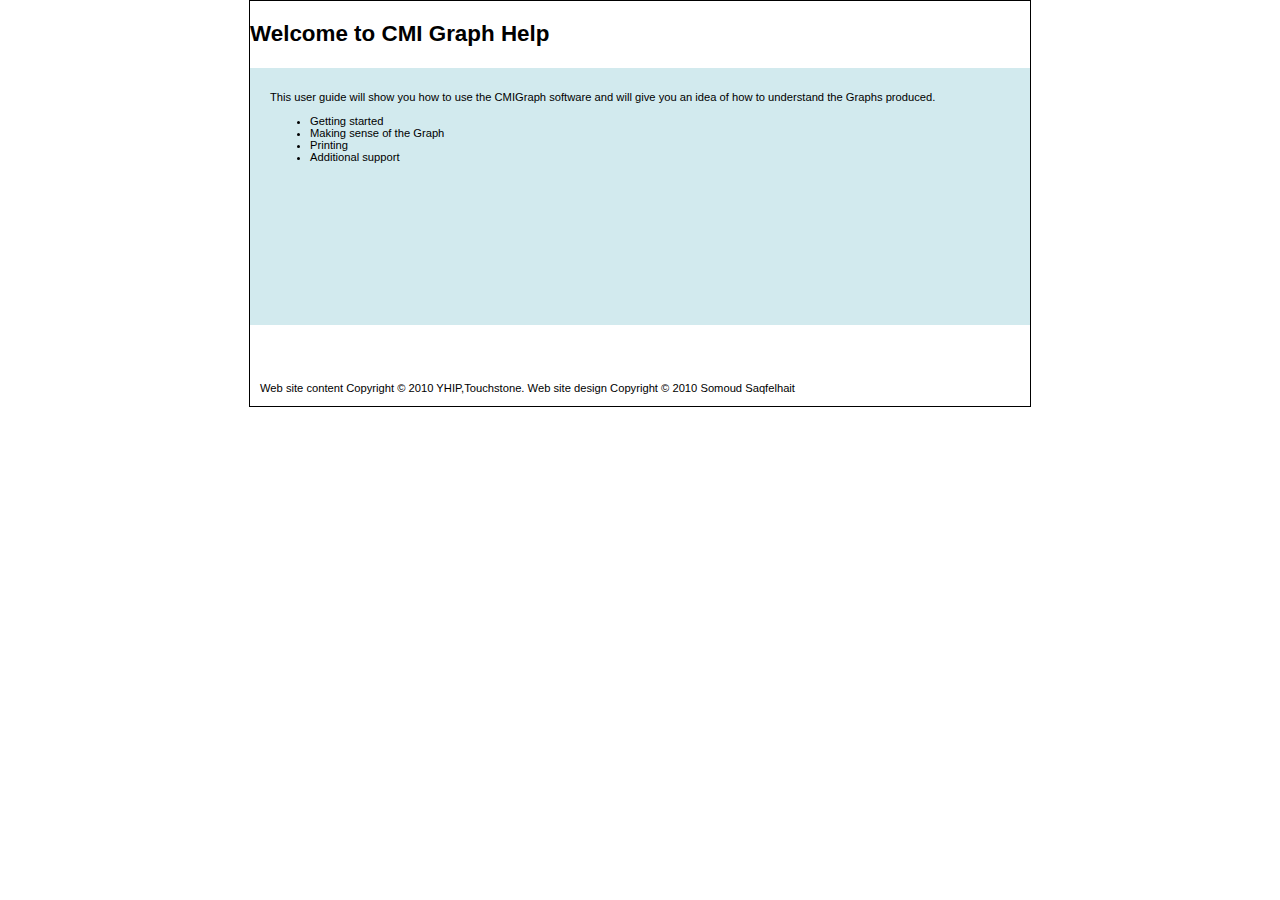
<file: CMI-User-Guide/printing.html>
<!DOCTYPE html PUBLIC "-//W3C//DTD XHTML 1.0 Transitional//EN" "http://www.w3.org/TR/xhtml1/DTD/xhtml1-transitional.dtd">
<html xmlns="http://www.w3.org/1999/xhtml">
<head>
<meta http-equiv="Content-Type" content="text/html; charset=utf-8" />
<title>CMIGraph</title>
<link href="style.css" rel="stylesheet" type="text/css" /><!--[if IE]>
<style type="text/css"> 
/* place css fixes for all versions of IE in this conditional comment */
.thrColHybHdr #sidebar1, .thrColHybHdr #sidebar2 { padding-top: 30px; }
.thrColHybHdr #mainContent { zoom: 1; padding-top: 15px; }
/* the above proprietary zoom property gives IE the hasLayout it needs to avoid several bugs */
</style>
<![endif]-->
</head>

<body class="thrColHybHdr">

<div id="container">
  <div id="header">
    <h1>Welcome to CMI Graph Help</h1>
  <!-- end #header --></div>
  <div id="mainContent">
    <p>&nbsp;</p>
    <p>This user guide will show you how to use the CMIGraph software and will give you an idea of how to understand the Graphs produced.</p>
    <ul>
      <li>Getting started </li>
      <li>Making sense of the Graph</li>
      <li>Printing</li>
      <li>Additional support</li>
    </ul>
<p>&nbsp;</p>
    <p>&nbsp;</p>
    <p>&nbsp;</p>
    <p>&nbsp;</p>
    <p>&nbsp;</p>
    <p>
      <!-- end #mainContent -->
  </p>
    <p>&nbsp;</p>
    <p>&nbsp;</p>
  </div>
	<!-- This clearing element should immediately follow the #mainContent div in order to force the #container div to contain all child floats --><br class="clearfloat" />
   <div id="footer">
<p>&nbsp;</p>
<div id="footer2">
  <p>Web site content Copyright © 2010 YHIP,Touchstone. Web site design Copyright © 2010 
      Somoud Saqfelhait</p>
  <!-- end #footer -->
</div>
<!-- end #container -->
</div></div>
</body>
</html>
</file>
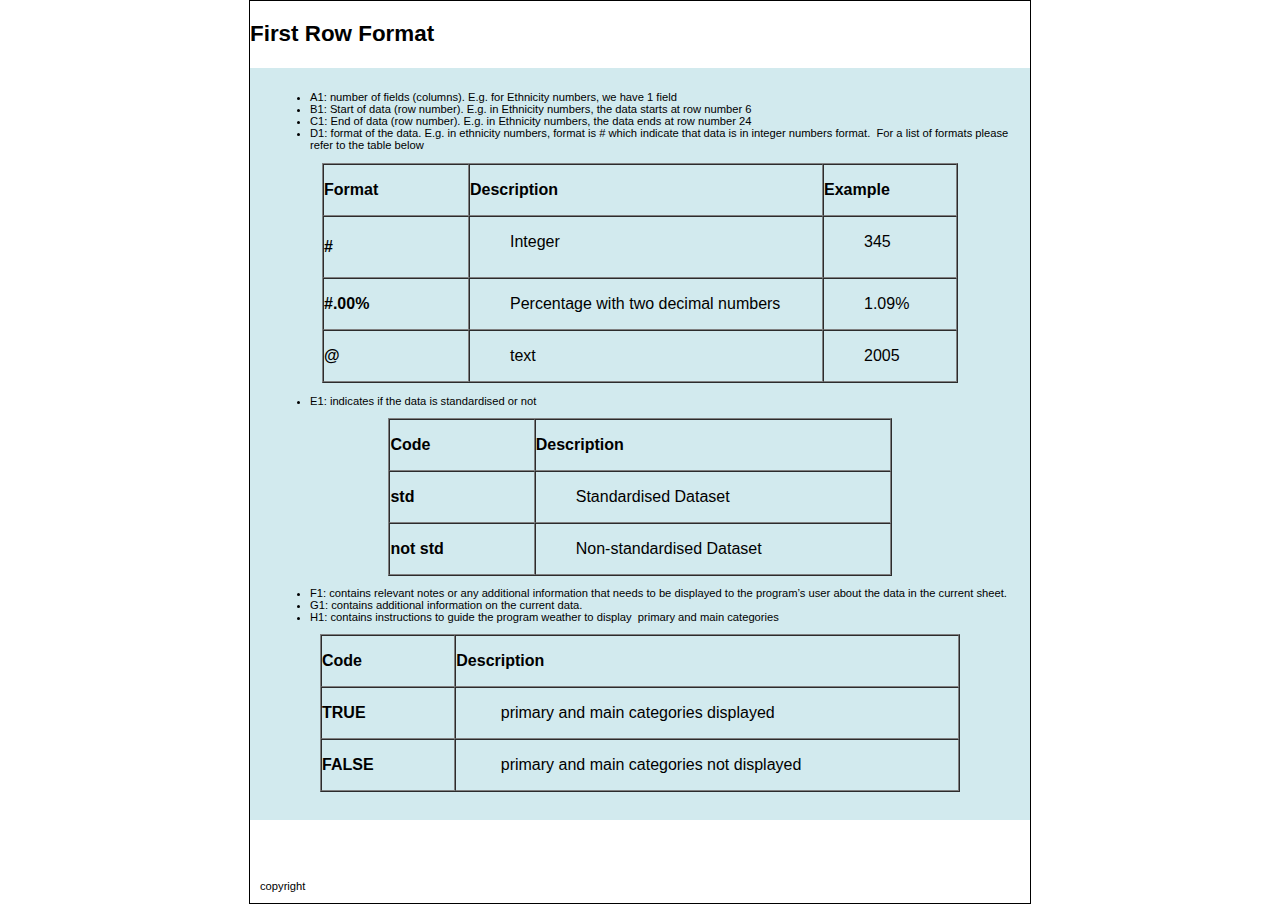
<file: CMI-User-Guide/technical_guide-frstrow.html>
<!DOCTYPE html PUBLIC "-//W3C//DTD XHTML 1.0 Transitional//EN" "http://www.w3.org/TR/xhtml1/DTD/xhtml1-transitional.dtd">
<html xmlns="http://www.w3.org/1999/xhtml">
<head>
<meta http-equiv="Content-Type" content="text/html; charset=utf-8" />
<title>CMIGraph- Technical Guide-First Row Format</title>
<link href="style.css" rel="stylesheet" type="text/css" /><!--[if IE]>
<style type="text/css"> 
/* place css fixes for all versions of IE in this conditional comment */
.thrColHybHdr #sidebar1, .thrColHybHdr #sidebar2 { padding-top: 30px; }
.thrColHybHdr #mainContent { zoom: 1; padding-top: 15px; }
/* the above proprietary zoom property gives IE the hasLayout it needs to avoid several bugs */
</style>
<![endif]-->
<style type="text/css">
<!--
.thrColHybHdr #container #mainContent table {
	text-align: center;
}
.thrColHybHdr #container #mainContent table {
	text-align: center;
	border:1;
}
-->
</style>
</head>

<body class="thrColHybHdr">

<div id="container">
  <div id="header">
    <h1><a class="thrColHybHdr">First Row Format</a></h1>
  <!-- end #header --></div>
  <div id="mainContent">
    <p>&nbsp;</p>
    <ul>
      <li>A1: number of fields (columns). E.g. for  Ethnicity numbers, we have 1 field</li>
      <li>B1: Start of data (row number). E.g. in  Ethnicity numbers, the data starts at row number 6</li>
      <li>C1: End of data (row number). E.g. in Ethnicity numbers,  the data ends at row number 24</li>
      <li>D1: format of the data. E.g. in ethnicity numbers,  format is # which indicate that data is in integer numbers format.  For a list of formats please refer to the  table below</li>
    </ul>
    <table width="636" border="1" align="center" cellpadding="0" cellspacing="0">
      <tr></tr>
      <tr>
        <td width="144" valign="top"><p class="g"><strong>Format</strong></p></td>
        <td width="352" valign="top"><p class="g"><strong>Description</strong></p></td>
        <td width="132" valign="top"><p class="g"><strong>Example</strong></p></td>
      </tr>
      <tr>
        <td width="144" valign="top"><h1 class="g"><strong>#</strong></h1></td>
        <td width="352" valign="top"><blockquote>
          <p>Integer </p>
        </blockquote></td>
        <td width="132" valign="top"><blockquote>
          <p>345</p>
        </blockquote></td>
      </tr>
      <tr>
        <td width="144" align="center" valign="top"><p class="g"><strong>#.00%</strong></p></td>
        <td width="352" align="center" valign="top"><blockquote>
          <p>Percentage with two decimal numbers</p>
        </blockquote></td>
        <td width="132" valign="top"><blockquote>
          <p>1.09%</p>
        </blockquote></td>
      </tr>
      <tr>
        <td width="144" valign="top"><p class="g"><strong>@</strong></p></td>
        <td width="352" valign="top"><blockquote>
          <p>text</p>
        </blockquote></td>
        <td width="132" valign="top"><blockquote>
          <p>2005</p>
        </blockquote></td>
      </tr>
    </table>
    <ul>
      <li>E1: indicates if the data is standardised or not </li>
    </ul>
    <table width="68%" border="1" align="center" cellpadding="0" cellspacing="0">
      <tr>
        <td width="29%" valign="top"><p class="g"><strong>Code</strong></p></td>
        <td width="71%" valign="top"><p class="g"><strong>Description</strong></p></td>
      </tr>
      <tr>
        <td width="29%" valign="top"><p class="g"><strong>std</strong></p></td>
        <td width="71%" valign="top"><blockquote>
          <p>Standardised Dataset</p>
        </blockquote></td>
      </tr>
      <tr>
        <td width="29%" valign="top"><p class="g"><strong>not std </strong></p></td>
        <td width="71%" valign="top"><blockquote>
          <p>Non-standardised Dataset</p>
        </blockquote></td>
      </tr>
    </table>
    <ul>
      <li>F1: contains relevant notes or any additional  information that needs to be displayed to the program’s user about the data in  the current sheet.</li>
      <li>G1: contains additional information on the  current data.</li>
      <li>H1: contains instructions to guide the program  weather to display  primary and main  categories</li>
    </ul>
    <table width="640" border="1" align="center" cellpadding="0" cellspacing="0">
      <tr>
        <td width="102" valign="top"><p class="g"><strong>Code</strong></p></td>
        <td width="388" valign="top"><p class="g"><strong>Description</strong></p></td>
      </tr>
      <tr>
        <td width="102" valign="top"><p class="g"><strong>TRUE</strong></p></td>
        <td width="388" valign="top"><blockquote>
          <p> primary and main categories displayed</p>
        </blockquote></td>
      </tr>
      <tr>
        <td width="102" valign="top"><p class="g"><strong>FALSE</strong></p></td>
        <td width="388" valign="top"><blockquote>
          <p> primary and main categories not displayed</p>
        </blockquote></td>
      </tr>
    </table>
    <h3>&nbsp;</h3>
  </div>
	<!-- This clearing element should immediately follow the #mainContent div in order to force the #container div to contain all child floats --><br class="clearfloat" />
   <div id="footer">
<p>&nbsp;</p>
<div id="footer2">
  <p>copyright </p>
  <!-- end #footer -->
</div>
<!-- end #container -->
</div></div>
</body>
</html>
</file>
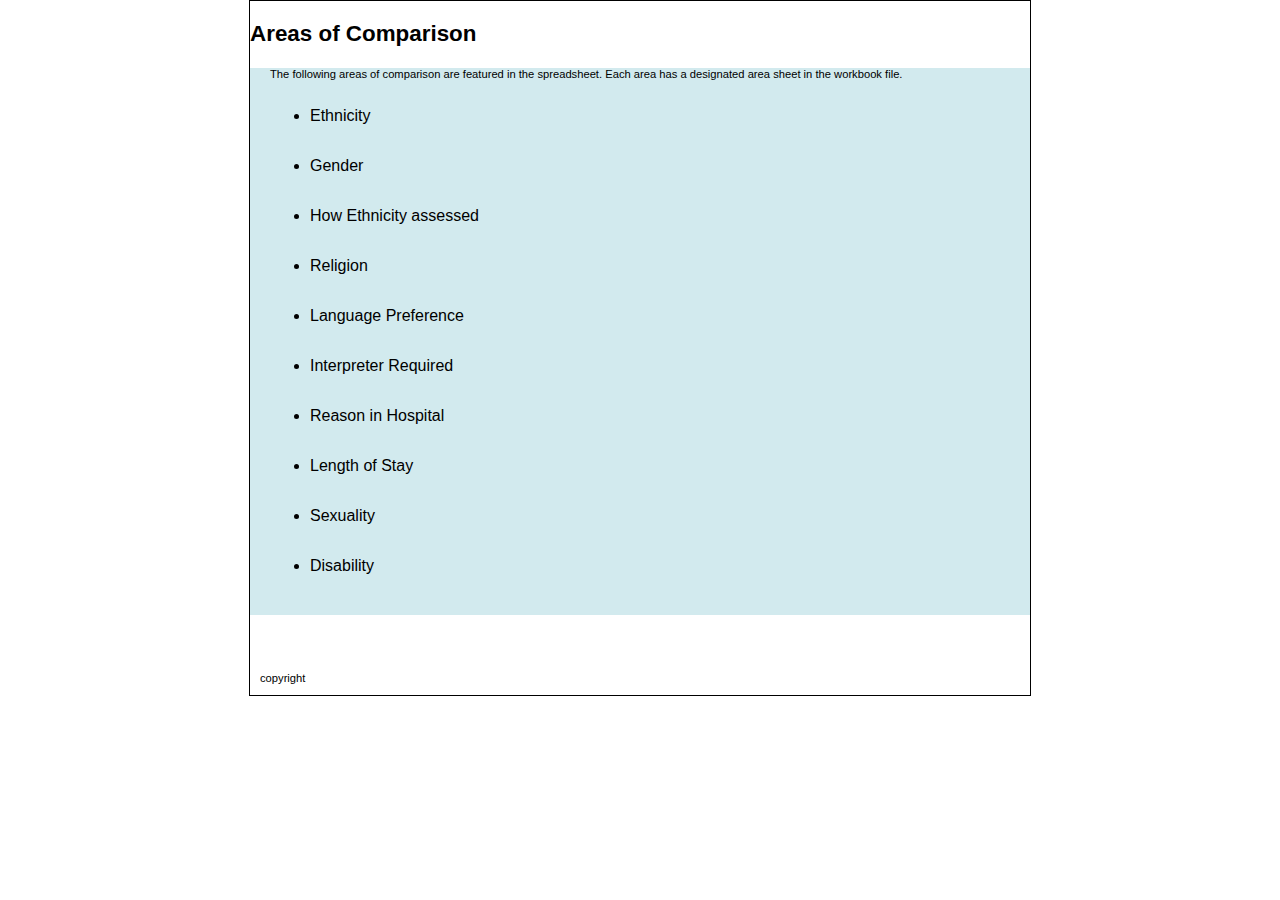
<file: CMI-User-Guide/technical_guide-list.html>
<!DOCTYPE html PUBLIC "-//W3C//DTD XHTML 1.0 Transitional//EN" "http://www.w3.org/TR/xhtml1/DTD/xhtml1-transitional.dtd">
<html xmlns="http://www.w3.org/1999/xhtml">
<head>
<meta http-equiv="Content-Type" content="text/html; charset=utf-8" />
<title>CMIGraph</title>
<link href="style.css" rel="stylesheet" type="text/css" /><!--[if IE]>
<style type="text/css"> 
/* place css fixes for all versions of IE in this conditional comment */
.thrColHybHdr #sidebar1, .thrColHybHdr #sidebar2 { padding-top: 30px; }
.thrColHybHdr #mainContent { zoom: 1; padding-top: 15px; }
/* the above proprietary zoom property gives IE the hasLayout it needs to avoid several bugs */
</style>
<![endif]-->
</head>

<body class="thrColHybHdr">

<div id="container">
  <div id="header">
    <h1><a>Areas of Comparison</a></h1>
  <!-- end #header --></div>
  <div id="mainContent">
    <p>The following areas of comparison are featured in the spreadsheet. Each area has a designated area sheet in the workbook file.</p>
    <table border="0" cellspacing="0" cellpadding="0" width="455">
      <tr>
        <td width="455" nowrap="nowrap" valign="bottom"><div align="left">
          <ul>
            <li>Ethnicity</li>
          </ul>
        </div></td>
      </tr>
    
      <tr>
        <td width="455" nowrap="nowrap" valign="bottom"><div align="left">
          <ul>
            <li>Gender</li>
          </ul>
        </div></td>
      </tr>

      <tr>
        <td width="455" nowrap="nowrap" valign="bottom"><div align="left">
          <ul>
            <li>How Ethnicity assessed</li>
          </ul>
        </div></td>
      </tr>
      <tr>

      <tr>
        <td width="455" nowrap="nowrap" valign="bottom"><div align="left">
          <ul>
            <li>Religion</li>
          </ul>
        </div></td>
      </tr>

      <tr>
        <td width="455" nowrap="nowrap" valign="bottom"><div align="left">
          <ul>
            <li>Language Preference</li>
          </ul>
        </div></td>
      </tr>

      <tr>
        <td width="455" nowrap="nowrap" valign="bottom"><div align="left">
          <ul>
            <li>Interpreter Required</li>
          </ul>
        </div></td>
      </tr>
 
      <tr>
        <td width="455" nowrap="nowrap" valign="bottom"><div align="left">
          <ul>
            <li>Reason in Hospital</li>
          </ul>
        </div></td>

      <tr>
        <td width="455" nowrap="nowrap" valign="bottom"><div align="left">
          <ul>
            <li>Length of Stay</li>
          </ul>
        </div></td>
      </tr>

      <tr>
        <td width="455" nowrap="nowrap" valign="bottom"><div align="left">
          <ul>
            <li>Sexuality</li>
          </ul>
        </div></td>
      </tr>
    
      <tr>
        <td width="455" nowrap="nowrap" valign="bottom"><div align="left">
          <ul>
            <li>Disability</li>
          </ul>
        </div></td>
      </tr>

    </table>
    <p>&nbsp;</p>
  </div>
	<!-- This clearing element should immediately follow the #mainContent div in order to force the #container div to contain all child floats --><br class="clearfloat" />
   <div id="footer">
<p>&nbsp;</p>
<div id="footer2">
  <p>copyright </p>
  <!-- end #footer -->
</div>
<!-- end #container -->
</div></div>
</body>
</html>
</file>
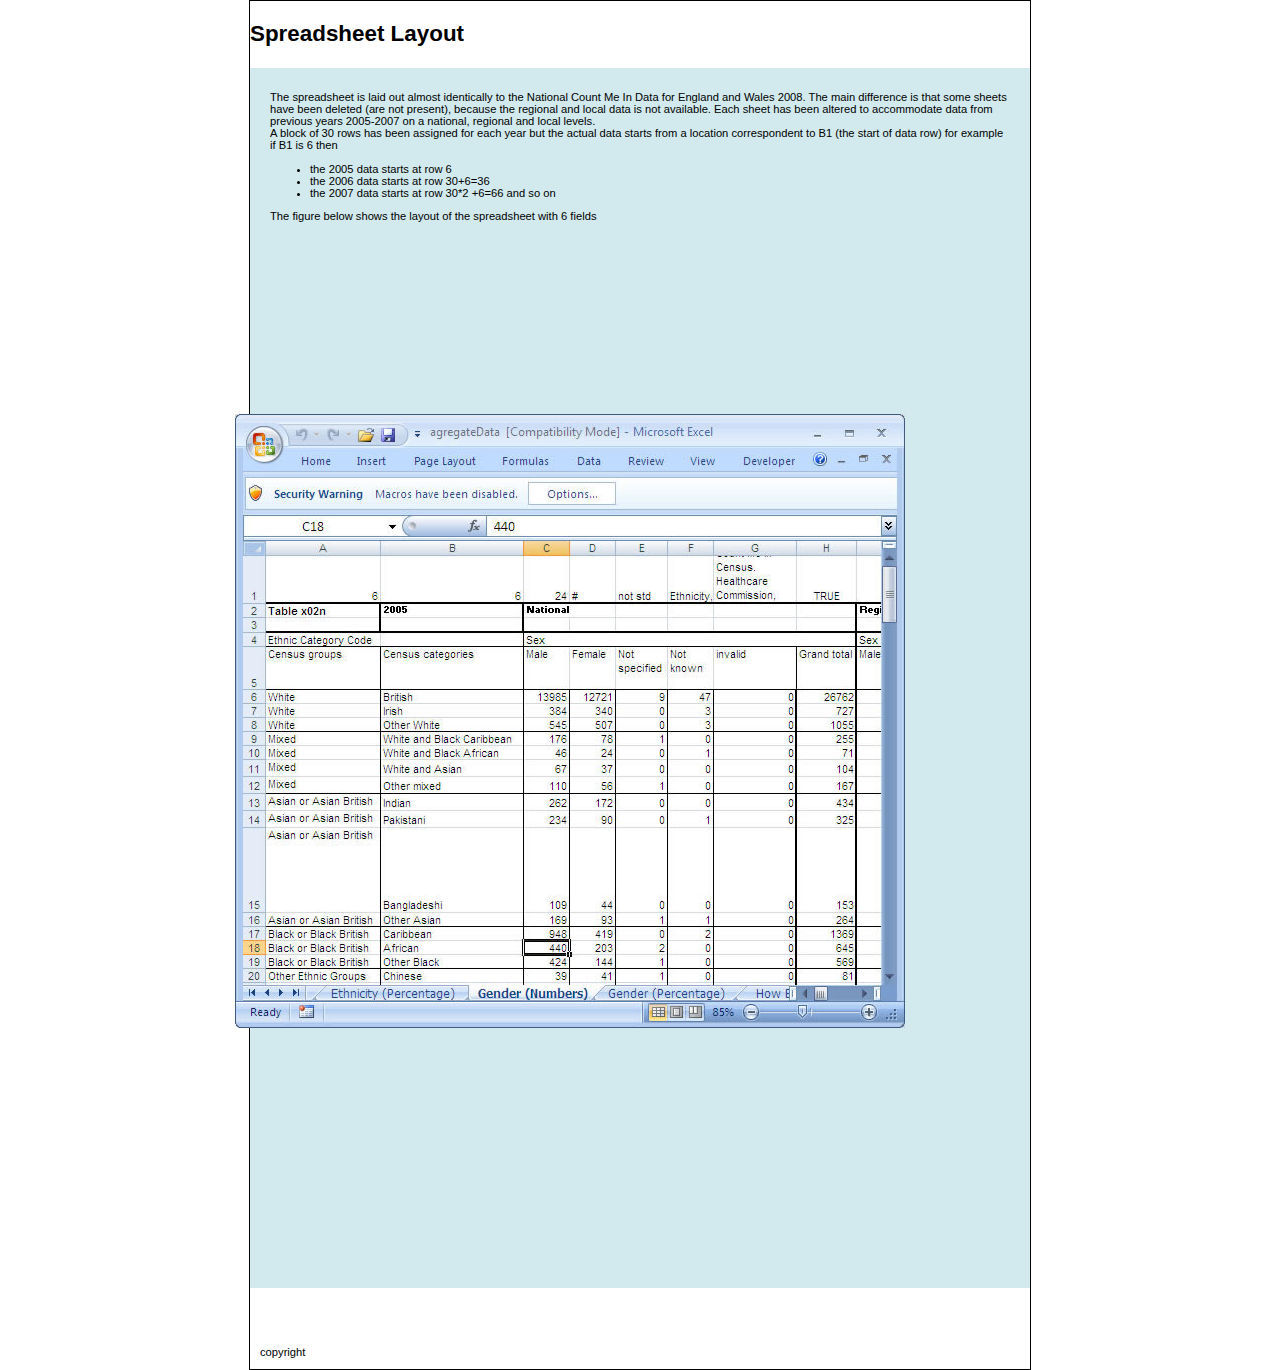
<file: CMI-User-Guide/technical_guide-shlayout.html>
<!DOCTYPE html PUBLIC "-//W3C//DTD XHTML 1.0 Transitional//EN" "http://www.w3.org/TR/xhtml1/DTD/xhtml1-transitional.dtd">
<html xmlns="http://www.w3.org/1999/xhtml">
<head>
<meta http-equiv="Content-Type" content="text/html; charset=utf-8" />
<title>Untitled Document</title>
<link href="style.css" rel="stylesheet" type="text/css" /><!--[if IE]>
<style type="text/css"> 
/* place css fixes for all versions of IE in this conditional comment */
.thrColHybHdr #sidebar1, .thrColHybHdr #sidebar2 { padding-top: 30px; }
.thrColHybHdr #mainContent { zoom: 1; padding-top: 15px; }
/* the above proprietary zoom property gives IE the hasLayout it needs to avoid several bugs */
</style>
<![endif]-->
</head>

<body class="thrColHybHdr">

<div id="container">
  <div id="header">
    <h1><a>Spreadsheet Layout</a></h1>
  <!-- end #header --></div>
  <div id="mainContent">
    <p>&nbsp;</p>
    <p>The spreadsheet is laid out almost identically to the  National Count Me In Data for England and Wales 2008. The main difference is  that some sheets have been deleted (are not present), because the regional and  local data is not available. Each sheet has been altered to accommodate data  from previous years 2005-2007 on a national, regional and local levels.<br />
      A block of 30 rows has been assigned for each year but the  actual data starts from a location correspondent to B1 (the start of data row)  for example if B1 is 6 then </p>
    <ul>
      <li>the 2005 data starts at row 6 </li>
      <li>the 2006 data starts at row 30+6=36</li>
      <li>the 2007 data starts at row 30*2 +6=66 and so on</li>
    </ul>
    <p>The figure below shows the layout of the spreadsheet with 6  fields</p>
    <p>&nbsp;</p>
    <p>&nbsp;</p>
    <p>&nbsp;</p>
    <p>&nbsp;</p>
    <p><img src="arrow.gif" alt="" width="255" height="149" class="arrow" /></p>
    <p>&nbsp;</p>
    <p>&nbsp;</p>
    <p>&nbsp;</p>
    <p>&nbsp;</p>
    <p>&nbsp;</p>
    <p>&nbsp;</p>
    <p>&nbsp;</p>
    <p>&nbsp;</p>
    <p>&nbsp;</p>
    <p>&nbsp;</p>
    <p>&nbsp;</p>
    <p>&nbsp;</p>
    <blockquote>
      <blockquote>
        <p class="gg">Figure 1 </p>
      </blockquote>
    </blockquote>
<p>&nbsp;</p>
    <p>&nbsp;</p>
    <p>&nbsp;</p>
    <p>&nbsp;</p>
    <p>&nbsp;</p>
    <p>&nbsp;</p>
    <p>&nbsp;</p>
    <p>&nbsp;</p>
    <p>&nbsp;</p>
    <p><img src="fig1.jpg" alt="" name="image" width="670" height="614" border="0" align="middle" class="image" id="image" /><br />
    </p>
    </p>
<p>&nbsp;</p>
    <p>&nbsp;</p>
    <p>&nbsp;</p>
    <p>&nbsp;</p>
    <p>&nbsp;</p>
    <p>&nbsp;</p>
    <p>
      <!-- end #mainContent -->
  </p>
    <p>&nbsp;</p>
    <p>&nbsp;</p>
    &nbsp;
<p>&nbsp;</p>
    <p>&nbsp;</p>
    <p>&nbsp;</p>
    <p>&nbsp;</p>
    <p>&nbsp;</p>
    <p>&nbsp;</p>
    <p>&nbsp;</p>
    <p>&nbsp;</p>
    <p>&nbsp;</p>
    <p>&nbsp;</p>
  </div>
	<!-- This clearing element should immediately follow the #mainContent div in order to force the #container div to contain all child floats --><br class="clearfloat" />
   <div id="footer">
<p>&nbsp;</p>
<div id="footer2">
  <p>copyright </p>
  <!-- end #footer -->
</div>
<!-- end #container -->
</div></div>
</body>
</html>
</file>
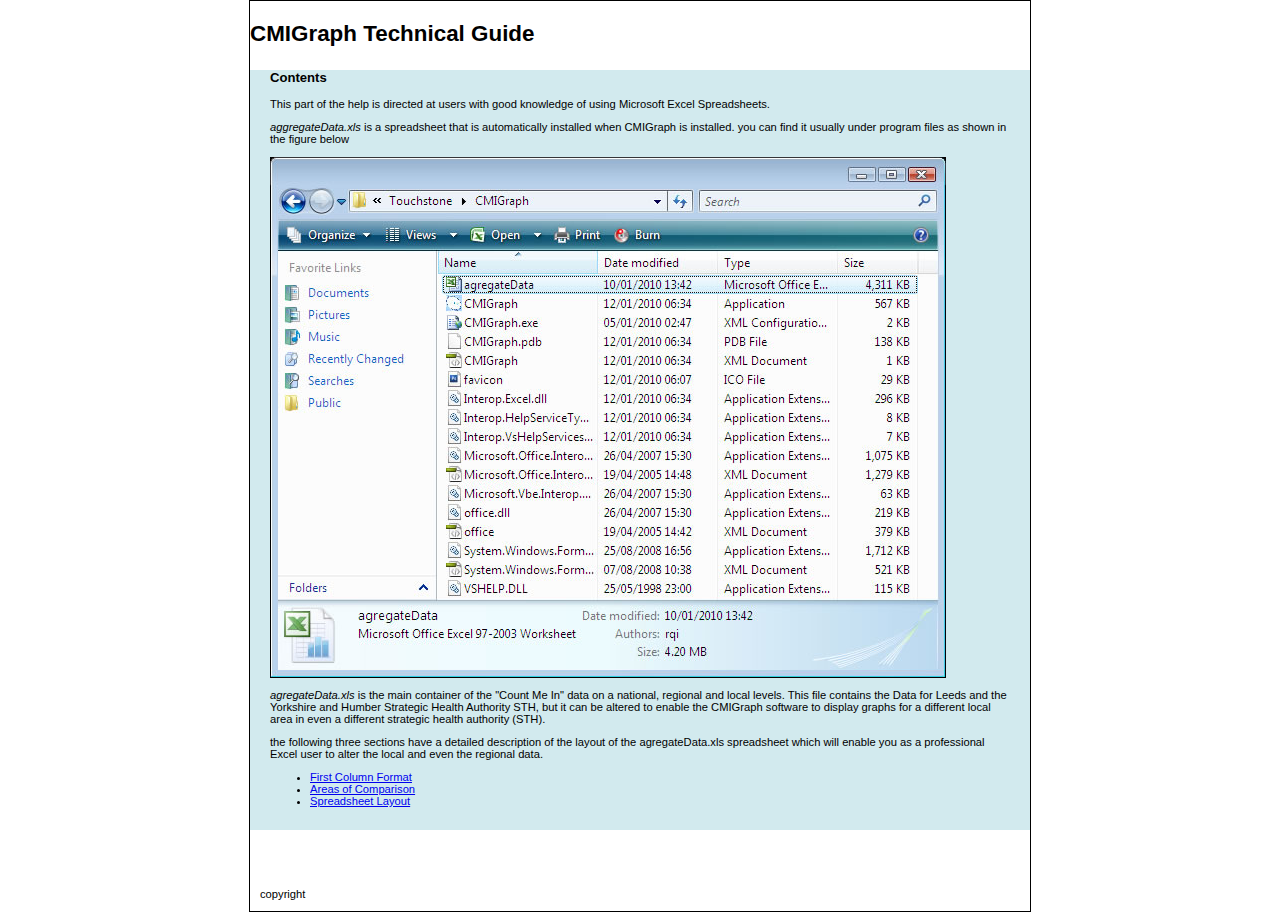
<file: CMI-User-Guide/technical_guide.html>
<!DOCTYPE html PUBLIC "-//W3C//DTD XHTML 1.0 Transitional//EN" "http://www.w3.org/TR/xhtml1/DTD/xhtml1-transitional.dtd">
<html xmlns="http://www.w3.org/1999/xhtml">
<head>
<meta http-equiv="Content-Type" content="text/html; charset=utf-8" />
<title>CMIGraph</title>
<link href="style.css" rel="stylesheet" type="text/css" /><!--[if IE]>
<style type="text/css"> 
/* place css fixes for all versions of IE in this conditional comment */
.thrColHybHdr #sidebar1, .thrColHybHdr #sidebar2 { padding-top: 30px; }
.thrColHybHdr #mainContent { zoom: 1; padding-top: 15px; }
/* the above proprietary zoom property gives IE the hasLayout it needs to avoid several bugs */
</style>
<![endif]-->
</head>

<body class="thrColHybHdr">

<div id="container">
  <div id="header">
    <h1>CMIGraph Technical Guide</h1>
  <!-- end #header --></div>
  <div id="mainContent">
    <h3>Contents </h3>
    <p>This part of the help is directed at users with good knowledge of using Microsoft Excel Spreadsheets. </p>
    <p><em>aggregateData.xls</em> is a spreadsheet that is automatically installed when CMIGraph is installed. you can find it usually under program files as shown in the figure below</p>
    <p><img src="pgf.jpg" alt="" width="676" height="521" /></p>
    <p><em>agregateData.xls</em> is the main container of the &quot;Count Me In&quot; data on a national, regional and local levels. This file contains the Data for Leeds and the Yorkshire and Humber Strategic Health Authority STH, but it can be altered to enable the CMIGraph software to display graphs for a different local area in even a different strategic health authority (STH). </p>
    <p>the following three sections have a detailed description of the layout of the agregateData.xls spreadsheet which will enable you as a professional Excel user to alter the local and even the regional data.    </p>
    <ul>
      <li><a href="technical_guide-frstrow.html">First Column Format</a> </li>
      <li><a href="technical_guide-list.html">Areas of Comparison</a> </li>
      <li><a href="technical_guide-shlayout.html">Spreadsheet Layout</a></li>
    </ul>
    <p>&nbsp;</p>
</div>
	<!-- This clearing element should immediately follow the #mainContent div in order to force the #container div to contain all child floats --><br class="clearfloat" />
   <div id="footer">
<p>&nbsp;</p>
<div id="footer2">
  <p>copyright </p>
  <!-- end #footer -->
</div>
<!-- end #container -->
</div></div>
</body>
</html>
</file>
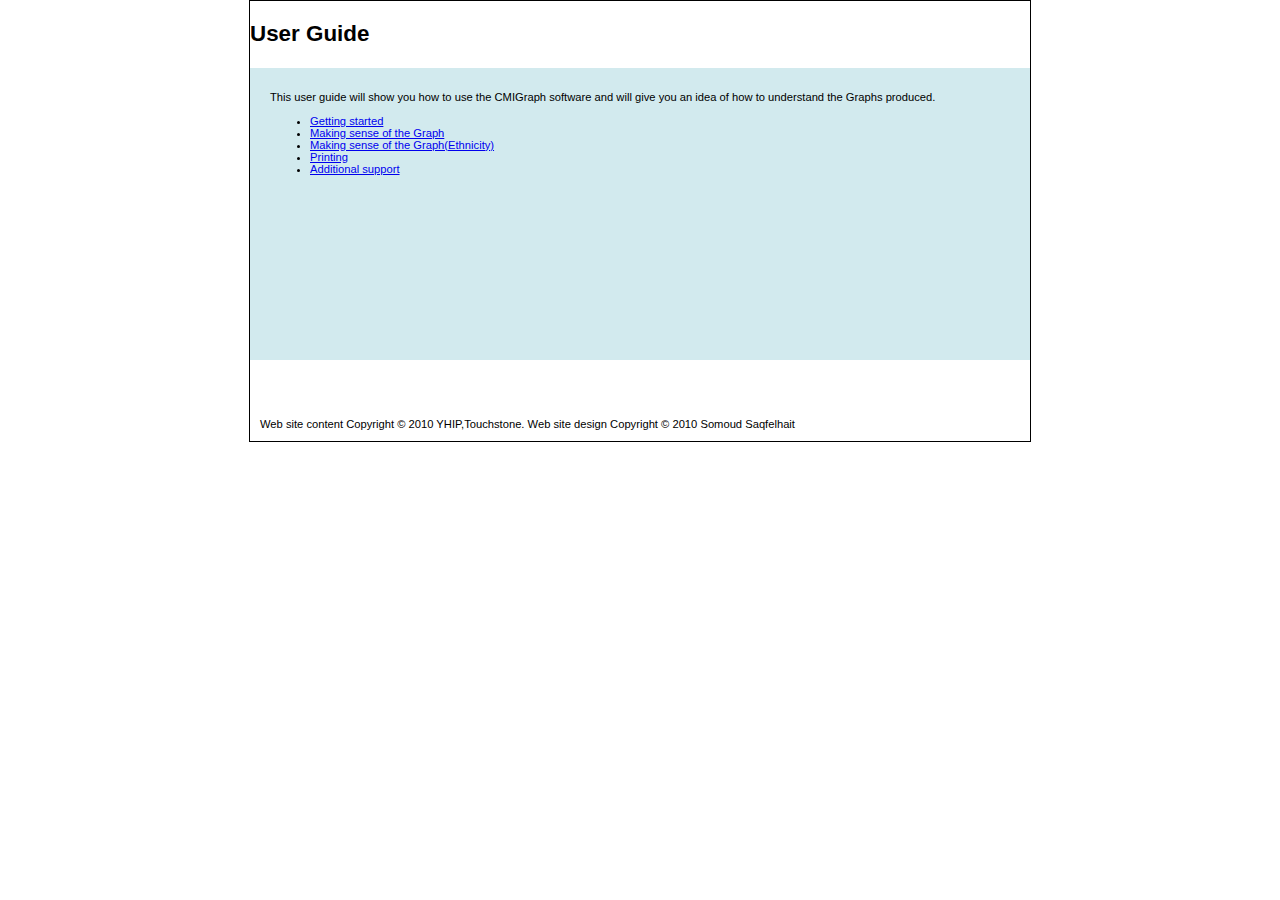
<file: CMI-User-Guide/user_guide.html>
<!DOCTYPE html PUBLIC "-//W3C//DTD XHTML 1.0 Transitional//EN" "http://www.w3.org/TR/xhtml1/DTD/xhtml1-transitional.dtd">
<html xmlns="http://www.w3.org/1999/xhtml">
<head>
<meta http-equiv="Content-Type" content="text/html; charset=utf-8" />
<title>CMIGraph user guide</title>
<link href="style.css" rel="stylesheet" type="text/css" /><!--[if IE]>
<style type="text/css"> 
/* place css fixes for all versions of IE in this conditional comment */
.thrColHybHdr #sidebar1, .thrColHybHdr #sidebar2 { padding-top: 30px; }
.thrColHybHdr #mainContent { zoom: 1; padding-top: 15px; }
/* the above proprietary zoom property gives IE the hasLayout it needs to avoid several bugs */
</style>
<![endif]-->
</head>

<body class="thrColHybHdr">

<div id="container">
  <div id="header">
    <h1>User Guide</h1>
  <!-- end #header --></div>
  <div id="mainContent">
    <p>&nbsp;</p>
    <p>This user guide will show you how to use the CMIGraph software and will give you an idea of how to understand the Graphs produced.</p>
    <ul>
      <li><a href="getting_started.html">Getting started</a></li>
      <li><a href="making_sense.html">Making sense of the Graph</a></li>
      <li><a href="making_sense-ethnicity.html">Making sense of the Graph(Ethnicity)</a></li>
      <li><a href="printing.html">Printing</a></li>
      <li><a href="additional support.html">Additional support</a></li>
    </ul>
    <p>&nbsp;</p>
    <p></p>
<p>&nbsp;</p>
    <p>&nbsp;</p>
    <p>&nbsp;</p>
    <p>&nbsp;</p>
    <p>&nbsp;</p>
    <p>
      <!-- end #mainContent -->
  </p>
    <p>&nbsp;</p>
    <p>&nbsp;</p>
  </div>
	<!-- This clearing element should immediately follow the #mainContent div in order to force the #container div to contain all child floats --><br class="clearfloat" />
   <div id="footer">
<p>&nbsp;</p>
<div id="footer2">
  <p>Web site content Copyright © 2010 YHIP,Touchstone. Web site design Copyright © 2010 
      Somoud Saqfelhait</p>
  <!-- end #footer -->
</div>
<!-- end #container -->
</div></div>
</body>
</html>
</file>
<file: CMI-User-Guide/style.css>
@charset "utf-8";
body  {
	margin: 0; /* it's good practice to zero the margin and padding of the body element to account for differing browser defaults */
	padding: 0;
	text-align: center; /* this centers the container in IE 5* browsers. The text is then set to the left aligned default in the #container selector */

	color: # 9CF;
	font-family: Verdana, Arial, Helvetica, sans-serif;
	font-size: 70%;
}

/* Tips for this Hybrid layout
1. Since the side columns em-based sizing is based on the user's default font size, you will want to be sure that background graphics in the columns take that into account. Built correctly, this is more accessible for those that need larger font sizes, since the width of the columns remains proportionate. If this is undesirable with your design, simply change the width to a pixel size and be sure to change the margins on the #mainContent div accordingly.
2. Since the sizing of side columns in this layout are based on the 100% font size in the body element, if you decrease the text size overall by using a font-size: 80% on the body element or the #container, remember that the column widths will downsize proportionately. You may want to increase their widths, and the size of the #mainContent div's side margins, to compensate for this.
3. If font sizing is changed in differing amounts on each div instead of on the overall design (ie: #sidebar1 is given a 70% font size and #mainContent is given an 85% font size), this will proportionately change each of the divs overall size. You may want to adjust based on your final font sizing.
4. The #container div is not necessary for this layout at the 100% width. You may want to use it to create faux columns or limit the width of the layout.
5. It is not neccessary to have the 100% width on the #container div since, by nature, a div takes up 100% of the available space. It is here so that if you want to decrease the size of the overall container - perhaps leaving a bit of margin on each side - this will already be available for adjustment.
*/
.thrColHybHdr #container {
	width: 780px;  /* using 20px less than a full 800px width allows for browser chrome and avoids a horizontal scroll bar */
	margin: 0 auto; /* the auto margins (in conjunction with a width) center the page */
	border: 1px solid #000000;
	text-align: left; /* this overrides the text-align: center on the body element. */
	padding-top: 10px;
}  
.oneColFixCtrHdr #header {
	background: #DDDDDD; 
	padding: 0 10px 0 20px;  /* this padding matches the left alignment of the elements in the divs that appear beneath it. If an image is used in the #header instead of text, you may want to remove the padding. */
}
.thrColHybHdr #header h1 {
	margin: 0px; /* zeroing the margin of the last element in the #header div will avoid margin collapse - an unexplainable space between divs. If the div has a border around it, this is not necessary as that also avoids the margin collapse */
	padding: 10px 0; /* using padding instead of margin will allow you to keep the element away from the edges of the div */
}
.thrColHybHdr #mainContent {
	padding: 0 20px; /* remember that padding is the space inside the div box and margin is the space outside the div box */
	background: #D2EAEE;
}
.thrColHybHdr #footer {
	padding: 0 10px; /* this padding matches the left alignment of the elements in the divs that appear above it. */
	
}
.thrColHybHdr	margin: 0; /* zeroing the margins of the first element in the footer will avoid the possibility of margin collapse - a space between divs */
	padding: 10px 0; /* padding on this element will create space, just as the the margin would have, without the margin collapse issue */
}

/* Tips for mainContent:
1. If you give this #mainContent div a font-size value different than the #sidebar1 div, the margins of the #mainContent div will be based on its font-size and the width of the #sidebar1 div will be based on its font-size. You may wish to adjust the values of these divs.
2. The space between the mainContent and sidebar1 is created with the left margin on the mainContent div.  No matter how much content the sidebar1 div contains, the column space will remain. You can remove this left margin if you want the #mainContent div's text to fill the #sidebar1 space when the content in #sidebar1 ends.
3. To avoid float drop, you may need to test to determine the approximate maximum image/element size since this layout is based on the user's font sizing combined with the values you set. However, if the user has their browser font size set lower than normal, less space will be available in the #mainContent div than you may see on testing.
4. In the Internet Explorer Conditional Comment below, the zoom property is used to give the mainContent "hasLayout." This avoids several IE-specific bugs that may occur.
*/

.g {

}
.thrColHybHdr #container #mainContent .g {
	font-weight: bold;
	text-align: justify;
	bgcolor:#9CF;
	
}
.thrColHybHdr #container #mainContent table tr td h1 strong {
	font-size: medium;
}
.thrColHybHdr #container #mainContent table {
	text-align: center;
	font-family: Arial, Helvetica, sans-serif;
	font-size: medium;
	font-style: normal;
	line-height: normal;
	left: auto;
}
.image {
	position: absolute;
	left: 235px;
	top: 414px;
}
.arrow {
	position: absolute;
	left: 308px;
	top: 510px;
}
.thrColHybHdr #container #mainContent blockquote blockquote p .g {
	text-align: center;
}
.gg {
	text-align: right;
}
.thrColHybHdr #container #mainContent p {
	text-align: left;
}
.thrColHybHdr #container #mainContent p {
	font-weight: normal;
	color: #000;
	text-align: left;
}
.thrColHybHdr #container #mainContent blockquote blockquote .gg {
	text-align: center;
	font-weight: bold;
}
.thrColHybHdr #container #mainContent ol li {
	padding-top: 10px;
	line-height: 1.5;
}
</file>
